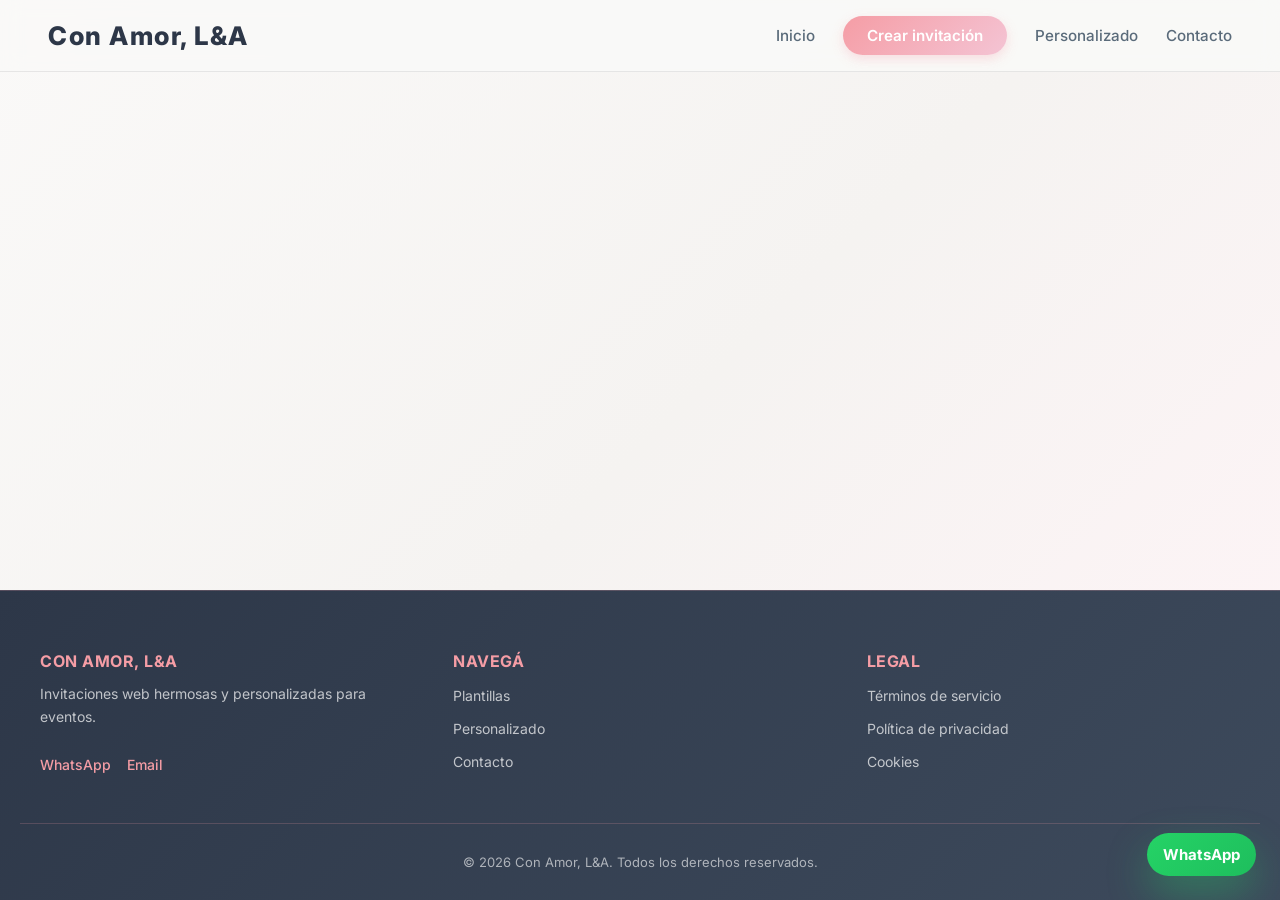
<file: index.html>
<!doctype html>
<html lang="en">
  <head>
    <meta charset="UTF-8" />
    <meta name="viewport" content="width=device-width, initial-scale=1.0" />
    <title>Con Amor, L&A Invitaciones</title>
    <link rel="shortcut icon" href="/assets/logos/favicon.webp" type="image/x-icon">
    <script type="module" crossorigin src="/assets/index-BOw0p9fI.js"></script>
    <link rel="stylesheet" crossorigin href="/assets/index-CU21eeiC.css">
  </head>
  <body>
    <div id="root"></div>
  </body>
</html>
</file>
<file: assets/index-CU21eeiC.css>
@import "https://fonts.googleapis.com/css2?family=Inter:wght@400;500;600;700;800&display=swap";:root{--lightningcss-light:initial;--lightningcss-dark: ;color-scheme:light;--bg:#faf9f8;--bg-alt:#f5f3f1;--text:#2d3748;--text-light:#5a6b7a;--accent:#f59da5;--accent-light:#f4c4d4;--accent-soft:#f59da526;--border:#00000014;--shadow:0 20px 60px #00000014}*{box-sizing:border-box}html{scroll-behavior:smooth;scrollbar-width:thin;scrollbar-color:#f59da599 transparent;cursor:default}html::selection{color:#fff;background:#f59da599}::-webkit-scrollbar{width:10px}::-webkit-scrollbar-track{background:0 0}::-webkit-scrollbar-thumb{background:#f59da599 padding-box padding-box;border:2px solid #0000;border-radius:5px}::-webkit-scrollbar-thumb:hover{background:#f59da5e6 padding-box padding-box}body{color:var(--text);background:linear-gradient(135deg,#faf9f8 0%,#f5f3f1 50%,#fff4f7 100%);min-height:100vh;margin:0;font-family:Inter,sans-serif}button,input,textarea{font:inherit}button{cursor:pointer}.app-shell{position:relative;overflow:hidden}.topbar{z-index:20;-webkit-backdrop-filter:blur(20px);backdrop-filter:blur(20px);background:#080e19b8;border-bottom:1px solid #ffffff0d;justify-content:space-between;align-items:center;padding:22px clamp(24px,4vw,64px);display:flex;position:sticky;top:0}.brand span{letter-spacing:.08em;font-size:1.2rem;font-weight:800}.brand small{color:var(--muted);margin-top:4px;display:block}.main-nav{gap:24px;display:flex}.main-nav a{color:var(--muted);text-decoration:none;transition:color .2s}.main-nav a:hover,.main-nav a:focus-visible{color:#fff}.section{padding:clamp(72px,8vw,120px) clamp(24px,4vw,64px)}.section-header{flex-wrap:wrap;justify-content:space-between;align-items:flex-end;gap:16px;margin-bottom:40px;display:flex}.section-label{text-transform:uppercase;letter-spacing:.24em;color:#a5b4fc;font-size:.85rem;display:inline-flex}.section-header h2,.hero-copy h1,.custom-card h3,.contact-card h3,.visual-card h2{margin:0}.section-header h2{font-size:clamp(2rem,2.8vw,3.4rem);line-height:1.02}.btn{border:none;border-radius:999px;align-items:center;gap:10px;padding:16px 26px;font-weight:600;transition:transform .2s,box-shadow .2s;display:inline-flex}.btn:hover{transform:translateY(-1px)}.btn-primary{color:#fff;background:linear-gradient(135deg,#8b5cf6,#22d3ee)}.btn-secondary{color:#fff;background:#ffffff0f;box-shadow:inset 0 0 0 1px #ffffff14}.btn-tertiary{color:#fff;background:#ffffff14}.btn-outline{color:var(--text);background:0 0;border:1px solid #ffffff29}.btn-reset{color:var(--muted);background:0 0;border:1px solid #ffffff1f;padding:14px 22px}.hero{grid-template-columns:1.1fr .9fr;align-items:center;gap:40px;min-height:calc(100vh - 88px);display:grid}.hero-copy{max-width:620px}.eyebrow{color:#8b8dc2;letter-spacing:.16em;text-transform:uppercase;margin-bottom:20px;font-size:.78rem;display:inline-block}.hero-copy h1{font-size:clamp(3rem,5vw,4.8rem);line-height:.95}.hero-copy p{max-width:580px;color:var(--muted);margin-top:24px;font-size:1.05rem;line-height:1.8}.hero-actions{flex-wrap:wrap;gap:16px;margin-top:36px;display:flex}.hero-visual{justify-content:center;display:flex}.visual-card{width:min(100%,520px);box-shadow:var(--shadow);background:linear-gradient(#ffffff12,#ffffff05);border:1px solid #ffffff14;border-radius:36px;padding:36px}.visual-tag{color:#d8b4fe;background:#7c3aed26;border-radius:999px;margin-bottom:26px;padding:10px 16px;font-size:.85rem;display:inline-flex}.visual-card h2{font-size:clamp(2rem,2.5vw,2.75rem);line-height:1.05}.visual-card p{color:var(--muted);margin-top:18px;line-height:1.75}.feature-grid{grid-template-columns:1fr 1fr;gap:18px;margin-top:28px;display:grid}.feature-grid strong{margin-bottom:8px;font-size:1rem;display:block}.section-templates{background:#ffffff05;border-top:1px solid #ffffff0d;border-bottom:1px solid #ffffff0d}.templates-grid{grid-template-columns:repeat(3,minmax(0,1fr));gap:28px;display:grid}.template-card{box-shadow:var(--shadow);border:1px solid #ffffff14;border-radius:30px;flex-direction:column;justify-content:space-between;min-height:520px;padding:28px;display:flex}.template-badge{color:#fff;border-radius:999px;margin-bottom:18px;padding:10px 16px;font-size:.92rem;display:inline-flex}.template-card h3{margin-bottom:14px;font-size:1.35rem}.template-card p{color:inherit;opacity:.78;margin-bottom:28px;line-height:1.75}.template-inputs{gap:18px;margin-bottom:24px;display:grid}.template-inputs label{color:#ffffffc7;gap:10px;font-size:.95rem;display:grid}.template-inputs input[type=text],.template-inputs input[type=color],.template-inputs textarea,.contact-form input,.contact-form textarea{color:#f8fafc;background:#ffffff0d;border:none;border-radius:18px;outline:none;width:100%;padding:14px 16px}.template-actions{flex-wrap:wrap;gap:12px;margin-bottom:24px;display:flex}.template-preview{color:#ffffffc7;border-top:1px solid #ffffff14;justify-content:space-between;align-items:center;gap:10px;padding-top:18px;display:flex}.preview-chip{color:#fff;border-radius:999px;padding:10px 16px;font-size:.95rem}.template-note{color:var(--muted);max-width:720px;margin-top:24px}.section-custom{position:relative}.section-content{grid-template-columns:1.1fr .9fr;align-items:center;gap:32px;display:grid}.section-custom p,.contact-card p{max-width:620px;color:var(--muted);line-height:1.8}.section-custom ul{gap:12px;margin-top:24px;padding:0;list-style:none;display:grid}.section-custom li{padding-left:22px;position:relative}.section-custom li:before{content:"•";color:var(--accent);position:absolute;left:0}.custom-card{box-shadow:var(--shadow);background:#ffffff0d;border:1px solid #ffffff14;border-radius:32px;padding:34px}.custom-card h3{margin-bottom:16px}.contact-grid{grid-template-columns:1.1fr .9fr;gap:28px;display:grid}.contact-card{box-shadow:var(--shadow);background:#ffffff0a;border:1px solid #ffffff14;border-radius:32px;padding:32px}.contact-detail{flex-direction:column;gap:6px;margin-top:18px;display:flex}.contact-detail a,.contact-detail span{color:#dbeafe;text-decoration:none}.contact-form label{color:var(--muted);margin-bottom:18px;display:block}.contact-form input,.contact-form textarea{width:100%;min-height:52px}.contact-form textarea{resize:vertical;min-height:140px}.whatsapp-float{z-index:30;color:#fff;background:linear-gradient(135deg,#25d366,#1ebe5d);border-radius:999px;padding:16px 20px;font-weight:700;text-decoration:none;position:fixed;bottom:24px;right:24px;box-shadow:0 18px 40px #11182747}.footer{color:var(--muted);justify-content:space-between;align-items:center;gap:12px;padding:32px clamp(24px,4vw,64px);display:flex}@media (width<=1100px){.hero,.section-content,.contact-grid,.templates-grid{grid-template-columns:1fr}.topbar{flex-direction:column;align-items:flex-start}.main-nav{flex-wrap:wrap;gap:16px}}@media (width<=720px){.section{padding:60px 20px}.hero-copy h1{font-size:2.7rem}.visual-card,.template-card,.custom-card,.contact-card{border-radius:24px}.template-card{min-height:auto}.template-actions{flex-direction:column}}._header_4uyhb_1{z-index:20;-webkit-backdrop-filter:blur(10px);backdrop-filter:blur(10px);background:#faf9f8d9;border-bottom:1px solid #00000014;justify-content:space-between;align-items:center;padding:16px clamp(16px,4vw,48px);display:flex;position:sticky;top:0}._brand_4uyhb_27{flex-direction:column;gap:2px;display:flex}._brandButton_4uyhb_39{cursor:pointer;text-align:left;background:0 0;border:none;padding:0;font-family:inherit;transition:opacity .2s}._brandButton_4uyhb_39:hover{opacity:.8}._brand_4uyhb_27 strong{letter-spacing:.06em;color:#2d3748;font-size:clamp(1.2rem,3vw,1.6rem);font-weight:800;display:block}._brand_4uyhb_27 span{color:#5a6b7a;font-size:clamp(.75rem,1.8vw,.9rem);font-weight:500;display:block}._menuToggle_4uyhb_97{cursor:pointer;background:0 0;border:none;flex-direction:column;gap:5px;padding:6px;display:none}._menuToggle_4uyhb_97 span{transform-origin:50%;background:#2d3748;width:22px;height:2.5px;transition:all .3s cubic-bezier(.4,0,.2,1);display:block}._menuOpen_4uyhb_137 span:first-child{transform:rotate(45deg)translateY(10px)}._menuOpen_4uyhb_137 span:nth-child(2){opacity:0}._menuOpen_4uyhb_137 span:nth-child(3){transform:rotate(-45deg)translateY(-10px)}._nav_4uyhb_161{flex-wrap:nowrap;align-items:center;gap:28px;display:flex}._navButton_4uyhb_175{color:#5a6b7a;cursor:pointer;background:0 0;border:none;padding:0;font-family:inherit;font-size:.95rem;font-weight:500;text-decoration:none;transition:all .2s;position:relative}._navButton_4uyhb_175:after{content:"";background:#f59da5;width:0;height:2px;transition:width .2s;position:absolute;bottom:-4px;left:0}._navButton_4uyhb_175:hover{color:#2d3748}._navButton_4uyhb_175:hover:after{width:100%}._navButtonPrimary_4uyhb_241{background:linear-gradient(135deg,#f59da5 0%,#f4c4d4 100%);border:none;border-radius:24px;padding:10px 24px;font-weight:600;box-shadow:0 4px 12px #f59da54d;color:#fff!important}._navButtonPrimary_4uyhb_241:hover{background:linear-gradient(135deg,#e88a93 0%,#f0b0c4 100%);transform:translateY(-2px);box-shadow:0 6px 16px #f59da566;color:#fff!important}._navButtonPrimary_4uyhb_241:after{display:none}@media (width<=768px){._header_4uyhb_1{padding:14px clamp(12px,4vw,40px)}._brand_4uyhb_27 strong{font-size:1.1rem}._brand_4uyhb_27 span{font-size:.75rem}._menuToggle_4uyhb_97{z-index:21;display:flex}._nav_4uyhb_161{background:#faf9f8fa;border-bottom:1px solid #00000014;flex-direction:column;gap:12px;max-height:0;margin-top:-1px;padding:0;transition:max-height .4s cubic-bezier(.4,0,.2,1),padding .4s cubic-bezier(.4,0,.2,1);position:absolute;top:100%;left:0;right:0;overflow:hidden}._navOpen_4uyhb_351{max-height:300px;padding:16px clamp(12px,4vw,40px)}._navButton_4uyhb_175{padding:8px 0;font-size:.9rem;display:block}._navButton_4uyhb_175:after{display:none}._navButton_4uyhb_175:hover{color:#f59da5;padding-left:8px}._navButtonPrimary_4uyhb_241{text-align:center;width:100%;margin-top:8px;padding:12px 24px}}._hero_1vr9b_1{grid-template-columns:1.1fr .9fr;align-items:center;gap:40px;min-height:100dvh;margin-top:-88px;padding:calc(clamp(40px,6vw,80px) + 88px) clamp(24px,4vw,64px) clamp(40px,6vw,80px);display:grid;position:relative;overflow:hidden}._copy_1vr9b_27{z-index:2;max-width:620px;animation:.8s ease-out _fadeInLeft_1vr9b_1;position:relative}@keyframes _fadeInLeft_1vr9b_1{0%{opacity:0;transform:translate(-30px)}to{opacity:1;transform:translate(0)}}@keyframes _fadeInUp_1vr9b_1{0%{opacity:0;transform:translateY(30px)}to{opacity:1;transform:translateY(0)}}@keyframes _typewriting_1vr9b_1{0%{width:0}25%{width:100%}50%{width:100%}75%{width:0}to{width:0}}@keyframes _blink-cursor_1vr9b_1{0%,50%{border-color:#f59da5}51%,to{border-color:#0000}}._tag_1vr9b_139{color:#f59da5;letter-spacing:.16em;text-transform:uppercase;white-space:nowrap;border-right:2px solid #f59da5;max-width:fit-content;margin-bottom:20px;font-size:.78rem;font-weight:600;animation:1s ease-out .1s both _fadeInUp_1vr9b_1,6s steps(35,end) infinite _typewriting_1vr9b_1,1s infinite _blink-cursor_1vr9b_1;display:inline-block;overflow:hidden}._copy_1vr9b_27 h1{color:#2d3748;-webkit-text-fill-color:transparent;background:linear-gradient(135deg,#2d3748,#f59da5);-webkit-background-clip:text;background-clip:text;margin:0;font-size:clamp(2.2rem,5vw,4rem);line-height:1.1;animation:1s ease-out .2s both _fadeInUp_1vr9b_1}._copy_1vr9b_27 p{color:#5a6b7a;max-width:580px;margin-top:24px;font-size:1.05rem;line-height:1.8;animation:1s ease-out .4s both _fadeInUp_1vr9b_1}._actions_1vr9b_217{flex-wrap:wrap;gap:16px;margin-top:36px;animation:1s ease-out .6s both _fadeInUp_1vr9b_1;display:flex}._primary_1vr9b_233,._secondary_1vr9b_235{cursor:pointer;border:none;border-radius:12px;align-items:center;padding:16px 28px;font-weight:600;text-decoration:none;transition:all .3s cubic-bezier(.4,0,.2,1);display:inline-flex;position:relative;overflow:hidden}._primary_1vr9b_233:before,._secondary_1vr9b_235:before{content:"";background:linear-gradient(90deg,#0000,#fff3,#0000);width:100%;height:100%;transition:left .5s;position:absolute;top:0;left:-100%}._primary_1vr9b_233:hover:before,._secondary_1vr9b_235:hover:before{left:100%}._primary_1vr9b_233{color:#fff;background:linear-gradient(135deg,#f59da5,#f4c4d4);transform:translateY(0);box-shadow:0 10px 30px #f59da54d}._primary_1vr9b_233:hover{transform:translateY(-3px)scale(1.02);box-shadow:0 15px 40px #f59da566}._secondary_1vr9b_235{color:#2d3748;background:0 0;border:2px solid #f59da5;transform:translateY(0)}._secondary_1vr9b_235:hover{background:#f59da51a;border-color:#f4c4d4;transform:translateY(-3px)scale(1.02)}._visual_1vr9b_347{z-index:2;justify-content:center;animation:.8s ease-out _fadeInRight_1vr9b_1;display:flex;position:relative}@keyframes _fadeInRight_1vr9b_1{0%{opacity:0;transform:translate(30px)}to{opacity:1;transform:translate(0)}}._card_1vr9b_385{background:linear-gradient(135deg,#f59da51a,#f4c4d41a);border:2px solid #f59da533;border-radius:24px;width:min(100%,520px);padding:36px;transition:all .3s cubic-bezier(.4,0,.2,1);animation:4s ease-in-out infinite _subtleFloat_1vr9b_1;position:relative;overflow:hidden;box-shadow:0 20px 60px #00000014}._card_1vr9b_385:before{content:"";background:linear-gradient(45deg,#0000,#f59da51a,#0000);width:200%;height:200%;animation:3s ease-in-out infinite _shimmer_1vr9b_1;position:absolute;top:-50%;left:-50%}@keyframes _shimmer_1vr9b_1{0%,to{transform:translate(-100%)translateY(-100%)rotate(45deg)}50%{transform:translate(100%)translateY(100%)rotate(45deg)}}@keyframes _subtleFloat_1vr9b_1{0%,to{transform:translateY(0)}50%{transform:translateY(-8px)}}._card_1vr9b_385:hover{border-color:#f59da54d;transform:translateY(-8px)scale(1.02);box-shadow:0 30px 80px #f59da526}._pill_1vr9b_481{z-index:1;background:#f59da526;border-radius:999px;justify-content:center;align-items:center;margin-bottom:26px;padding:8px;font-weight:600;transition:all .3s;display:inline-flex;position:relative}._pill_1vr9b_481:hover{background:#f59da540;transform:scale(1.1)}._pill_1vr9b_481 img{object-fit:contain;width:clamp(50px,12vw,75px);height:clamp(50px,12vw,75px);transition:transform .3s}._pill_1vr9b_481:hover img{transform:rotate(5deg)}._card_1vr9b_385 h2{color:#2d3748;z-index:1;margin:0;font-size:clamp(1.8rem,2.5vw,2.4rem);line-height:1.1;transition:color .3s;position:relative}._card_1vr9b_385:hover h2{color:#f59da5}._card_1vr9b_385 p{color:#5a6b7a;z-index:1;margin-top:18px;line-height:1.75;transition:color .3s;position:relative}._card_1vr9b_385:hover p{color:#4a5b6a}._features_1vr9b_595{z-index:1;grid-template-columns:1fr 1fr;gap:18px;margin-top:28px;display:grid;position:relative}._features_1vr9b_595 strong{color:#2d3748;margin-bottom:8px;font-size:1rem;transition:color .3s;display:block}._features_1vr9b_595 div:hover strong{color:#f59da5;transform:translate(3px)}._features_1vr9b_595 div{transition:transform .3s}._features_1vr9b_595 div:hover{transform:translateY(-2px)}@media (width<=1100px){._hero_1vr9b_1{text-align:center;grid-template-columns:1fr;gap:60px;min-height:auto}._copy_1vr9b_27{max-width:100%;margin:0 auto}._visual_1vr9b_347{order:2;justify-content:center}._actions_1vr9b_217{flex-direction:column;justify-content:center;align-items:center}}@media (width<=720px){._hero_1vr9b_1{gap:40px;min-height:auto;margin-top:-88px;padding:112px 20px 60px}._copy_1vr9b_27{text-align:center;max-width:100%}._copy_1vr9b_27 h1{margin-bottom:20px;font-size:clamp(2rem,8vw,2.8rem);line-height:1.2}._copy_1vr9b_27 p{max-width:100%;margin-top:20px;font-size:1.1rem}._tag_1vr9b_139{margin-bottom:16px;font-size:.75rem}._actions_1vr9b_217{flex-direction:column;align-items:stretch;gap:12px;margin-top:32px}._primary_1vr9b_233,._secondary_1vr9b_235{border-radius:12px;justify-content:center;width:100%;padding:16px 24px;font-size:1rem}._card_1vr9b_385{border-radius:20px;width:100%;max-width:400px;margin:0 auto;padding:28px}._card_1vr9b_385 h2{font-size:clamp(1.6rem,5vw,2rem)}._card_1vr9b_385 p{margin-top:16px;font-size:.95rem}._features_1vr9b_595{gap:16px;margin-top:24px}._features_1vr9b_595 strong{font-size:.95rem}._pill_1vr9b_481 img{width:clamp(45px,10vw,60px);height:clamp(45px,10vw,60px)}}@media (width<=480px){._hero_1vr9b_1{gap:32px;padding:108px 16px 50px}._copy_1vr9b_27 h1{font-size:clamp(1.8rem,9vw,2.4rem)}._copy_1vr9b_27 p{font-size:1rem}._card_1vr9b_385{border-radius:16px;padding:24px}._primary_1vr9b_233,._secondary_1vr9b_235{padding:14px 20px;font-size:.95rem}}._card_1ktcc_1{cursor:pointer;border:2px solid #ffffff4d;border-radius:16px;flex-direction:column;justify-content:flex-start;gap:16px;min-height:280px;padding:24px;transition:all .3s cubic-bezier(.4,0,.2,1);display:flex;overflow:hidden;box-shadow:0 10px 30px #0000001a}._card_1ktcc_1:hover{border-color:#ffffff80;transform:translateY(-8px);box-shadow:0 20px 50px #00000026}._content_1ktcc_22{flex-direction:column;flex:1;gap:8px;display:flex}._imageArea_1ktcc_29{text-align:center;background:#ffffff1a;border-radius:12px;justify-content:center;align-items:center;height:140px;margin:-24px -24px 0;font-size:clamp(48px,12vw,80px);animation:3s ease-in-out infinite _gentle-float_1ktcc_1;display:flex;overflow:hidden}._imageArea_1ktcc_29:has(._thumb_1ktcc_43){animation:none}._thumb_1ktcc_43{object-fit:cover;width:100%;height:100%;display:block}@keyframes _gentle-float_1ktcc_1{0%,to{transform:translateY(0)}50%{transform:translateY(-8px)}}._card_1ktcc_1 h3{margin:0;font-size:clamp(1.1rem,2.5vw,1.4rem);font-weight:700}._explanation_1ktcc_69{opacity:.85;flex:1;margin:0;font-size:.9rem;line-height:1.5}._badge_1ktcc_77{color:#fff;border-radius:12px;margin-bottom:4px;padding:8px 14px;font-size:.85rem;font-weight:600;display:inline-flex}._description_1ktcc_87{opacity:.85;margin-bottom:16px;font-size:.95rem;line-height:1.6}._footer_1ktcc_94{justify-content:flex-start;margin-top:16px;display:flex}._link_1ktcc_100{color:inherit;background:#00000014;border-radius:10px;align-self:flex-start;align-items:center;gap:6px;padding:12px 18px;font-weight:600;text-decoration:none;transition:all .2s;display:inline-flex}._link_1ktcc_100:hover{background:#0000001f;transform:translate(4px)}._button_1ktcc_119{cursor:pointer;font-family:inherit;font-weight:600;font-size:inherit;opacity:.9;border:none;border-radius:10px;align-self:flex-start;align-items:center;gap:6px;padding:12px 18px;transition:all .2s;display:inline-flex}._button_1ktcc_119:hover{opacity:1;transform:translate(4px);box-shadow:0 4px 12px #00000026}._button_1ktcc_119:active{transform:translate(2px)}@media (width<=720px){._card_1ktcc_1{border-radius:12px;min-height:auto;padding:20px}._imageArea_1ktcc_29{margin-bottom:12px;font-size:48px}._card_1ktcc_1 h3{font-size:1.1rem}}._section_keigm_1{background:linear-gradient(135deg,#f59da50d,#f4c4d40d);border-top:2px solid #f59da526;border-bottom:2px solid #f59da526;padding:clamp(72px,8vw,120px) clamp(24px,4vw,64px);animation:.8s ease-out .2s both _fadeIn_keigm_1}@keyframes _fadeIn_keigm_1{0%{opacity:0;transform:translateY(20px)}to{opacity:1;transform:translateY(0)}}._header_keigm_39{flex-wrap:wrap;justify-content:space-between;align-items:flex-end;gap:16px;margin-bottom:40px;display:flex}._label_keigm_57{text-transform:uppercase;letter-spacing:.24em;color:#f59da5;font-size:.85rem;font-weight:700;display:inline-flex}._header_keigm_39 h2{color:#2d3748;margin:0;font-size:clamp(2rem,2.8vw,3.4rem);line-height:1.02}._subtitle_keigm_89{color:#5a6b7a;margin-top:8px;font-size:1rem}._viewAll_keigm_101{color:#fff;background:linear-gradient(135deg,#f59da5,#f4c4d4);border-radius:12px;align-items:center;gap:8px;padding:12px 20px;font-weight:600;text-decoration:none;transition:all .2s;display:inline-flex}._viewAll_keigm_101:hover{transform:translateY(-2px);box-shadow:0 8px 20px #f59da54d}._grid_keigm_137{grid-template-columns:repeat(3,minmax(0,1fr));gap:28px;margin:0;padding:0;list-style:none;display:grid}._cardItem_keigm_155{display:contents}._note_keigm_163{color:#5a6b7a;max-width:720px;margin-top:24px}@media (width<=1100px){._grid_keigm_137{grid-template-columns:1fr}._header_keigm_39{flex-direction:column;align-items:flex-start}}@media (width<=720px){._section_keigm_1{padding:50px 20px}._header_keigm_39{margin-bottom:30px}._grid_keigm_137{gap:20px}}._customSection_c8y07_1{padding:clamp(60px,8vw,120px) clamp(24px,4vw,64px);animation:.8s ease-out .4s both _fadeIn_c8y07_1}@keyframes _fadeIn_c8y07_1{0%{opacity:0;transform:translateY(20px)}to{opacity:1;transform:translateY(0)}}._header_c8y07_11{margin-bottom:40px}._label_c8y07_15{text-transform:uppercase;letter-spacing:.24em;color:#f59da5;font-size:.85rem;font-weight:700;display:inline-flex}._header_c8y07_11 h2{color:#2d3748;margin:12px 0 0;font-size:clamp(2rem,2.8vw,3rem);line-height:1.1}._content_c8y07_31 p{color:#5a6b7a;max-width:620px;margin-bottom:24px;font-size:1rem;line-height:1.8}._list_c8y07_39{gap:14px;margin:0;padding:0;list-style:none;display:grid}._list_c8y07_39 li{color:#2d3748;padding-left:28px;position:relative}._list_c8y07_39 li:before{content:"☑";color:#f59da5;font-size:1.1rem;font-weight:700;position:absolute;left:0}._card_c8y07_62{background:linear-gradient(135deg,#f59da51a,#f4c4d41a);border:2px solid #f59da533;border-radius:20px;margin-top:40px;padding:36px;animation:.8s ease-out .5s both _slideUp_c8y07_1;box-shadow:0 10px 30px #00000014}@keyframes _slideUp_c8y07_1{0%{opacity:0;transform:translateY(30px)}to{opacity:1;transform:translateY(0)}}._card_c8y07_62 h3{color:#2d3748;margin-top:0;margin-bottom:16px;font-size:1.4rem}._card_c8y07_62 p{color:#5a6b7a;margin-bottom:24px;line-height:1.75}._button_c8y07_90{color:#fff;background:linear-gradient(135deg,#f59da5,#f4c4d4);border-radius:12px;align-items:center;gap:8px;padding:14px 28px;font-weight:600;text-decoration:none;transition:all .2s;display:inline-flex}._button_c8y07_90:hover{transform:translateY(-2px);box-shadow:0 10px 25px #f59da54d}@media (width<=720px){._customSection_c8y07_1{padding:40px 20px}._card_c8y07_62{border-radius:16px;padding:24px}._button_c8y07_90{justify-content:center;width:100%;padding:14px 20px}}._section_lrqix_1{background:linear-gradient(135deg,#f59da514,#f4c4d414);border-top:1px solid #f59da51a;padding:80px 20px}._header_lrqix_7{text-align:center;margin-bottom:60px}._label_lrqix_12{color:#f59da5;text-transform:uppercase;letter-spacing:.5px;background:#f59da526;border-radius:999px;margin-bottom:12px;padding:6px 16px;font-size:12px;font-weight:600;display:inline-block}._header_lrqix_7 h2{color:#2d3748;margin:0;font-size:clamp(32px,5vw,48px);font-weight:700;line-height:1.2}._grid_lrqix_33{grid-template-columns:minmax(280px,620px);justify-content:center;max-width:1000px;margin:0 auto;display:grid}._infoCard_lrqix_41{background:#fff;border:2px solid #f59da533;border-radius:20px;padding:40px}._infoCard_lrqix_41 h3{color:#f59da5;margin:0 0 16px;font-size:24px;font-weight:700}._infoCard_lrqix_41 p{color:#5a6b7a;margin:0 0 32px;font-size:15px;line-height:1.6}._contactDetail_lrqix_62{flex-direction:column;gap:16px;font-style:normal;display:flex}._contactDetail_lrqix_62 p{color:#5a6b7a;margin:0;font-size:14px}._contactDetail_lrqix_62 strong{color:#2d3748;margin-bottom:4px;font-weight:600;display:block}._contactDetail_lrqix_62 a{color:#f59da5;font-weight:500;text-decoration:none;transition:color .3s}._contactDetail_lrqix_62 a:hover{color:#e86a7b;text-decoration:underline}._contactDetail_lrqix_62 span{color:#2d3748;font-weight:500}._formCard_lrqix_99{background:#fff;border:2px solid #f59da533;border-radius:20px;padding:40px;animation:.6s ease-out .2s both _slideUp_lrqix_1}._formCard_lrqix_99 h3{color:#f59da5;margin:0 0 24px;font-size:24px;font-weight:700}._formCard_lrqix_99 label{color:#2d3748;flex-direction:column;margin-bottom:20px;font-size:14px;font-weight:500;display:flex}._formCard_lrqix_99 input,._formCard_lrqix_99 textarea{color:#2d3748;background:#fff;border:2px solid #f59da533;border-radius:12px;margin-top:8px;padding:12px 16px;font-family:inherit;font-size:14px;transition:all .3s}._formCard_lrqix_99 input:focus,._formCard_lrqix_99 textarea:focus{border-color:#f59da5;outline:none;box-shadow:0 0 0 3px #f59da51a}._formCard_lrqix_99 textarea{resize:vertical;min-height:100px}._button_lrqix_148{color:#fff;cursor:pointer;background:linear-gradient(135deg,#f59da5,#f4c4d4);border:none;border-radius:12px;width:100%;padding:16px 32px;font-size:16px;font-weight:600;transition:all .3s;box-shadow:0 8px 20px #f59da54d}._button_lrqix_148:hover{transform:translateY(-3px);box-shadow:0 12px 30px #f59da566}._button_lrqix_148:active{transform:translateY(-1px)}@media (width<=720px){._section_lrqix_1{padding:60px 20px}._header_lrqix_7{margin-bottom:40px}._header_lrqix_7 h2{font-size:28px}._grid_lrqix_33{grid-template-columns:1fr}._infoCard_lrqix_41,._formCard_lrqix_99{padding:32px 24px}._infoCard_lrqix_41 h3,._formCard_lrqix_99 h3{font-size:20px}._infoCard_lrqix_41 p{margin-bottom:24px}}._section_179bw_1{background:linear-gradient(135deg,#f59da50d,#f4c4d40d);padding:clamp(60px,8vw,120px) clamp(24px,4vw,64px)}._header_179bw_11{flex-wrap:wrap;justify-content:space-between;align-items:flex-end;gap:20px;margin-bottom:40px;display:flex}._label_179bw_29{text-transform:uppercase;letter-spacing:.24em;color:#f59da5;font-size:.85rem;font-weight:700;display:inline-flex}._header_179bw_11 h1{color:#2d3748;margin:0;font-size:clamp(2.2rem,4vw,3.2rem);line-height:1.1}._subtitle_179bw_61{color:#5a6b7a;margin-top:8px;font-size:1rem}._actions_179bw_73{flex-wrap:wrap;align-items:center;gap:12px;display:flex}._filterWrapper_179bw_87{position:relative}._filterButton_179bw_95{color:#2d3748;cursor:pointer;background:#fff;border:1px solid #2d374833;border-radius:12px;padding:12px 18px;font-size:.95rem;font-weight:600;transition:all .2s}._filterButton_179bw_95:hover{transform:translateY(-2px);box-shadow:0 8px 20px #2d37481f}._filterMenu_179bw_129{z-index:12;background:#fff;border:1px solid #2d37481f;border-radius:14px;gap:8px;min-width:180px;padding:10px;display:grid;position:absolute;top:calc(100% + 8px);left:0;box-shadow:0 12px 30px #2d374826}._filterOption_179bw_159{text-align:left;color:#2d3748;background:#f7fafc;border:none;border-radius:10px;padding:10px 12px;font-weight:600}._filterOptionActive_179bw_179{color:#be5f6a;background:#f59da533}._modificationsButtonContainer_179bw_189{align-items:center;display:flex;position:relative}._modificationsButton_179bw_189{color:#fff;cursor:pointer;background:linear-gradient(135deg,#f4c4d4,#f59da5);border:none;border-radius:12px;padding:12px 22px;font-size:.95rem;font-weight:600;transition:all .2s}._modificationsButton_179bw_189:hover{transform:translateY(-2px);box-shadow:0 8px 20px #f4c4d466}._resetButton_179bw_235{color:#fff;cursor:pointer;background:linear-gradient(135deg,#f59da5,#f4c4d4);border:none;border-radius:12px;padding:12px 22px;font-weight:600;transition:all .2s}._resetButton_179bw_235:hover{transform:translateY(-2px);box-shadow:0 8px 20px #f59da54d}._paymentButton_179bw_267{color:#fff;cursor:pointer;background:linear-gradient(135deg,#2d3748,#4a5568);border:none;border-radius:12px;padding:12px 22px;font-size:.95rem;font-weight:600;transition:all .2s}._paymentButton_179bw_267:hover{transform:translateY(-2px);box-shadow:0 8px 20px #2d37484d}._clearButton_179bw_301{color:#fff;cursor:pointer;background:linear-gradient(135deg,#e53e3e,#c53030);border:none;border-radius:12px;min-width:44px;padding:12px 16px;font-size:.95rem;font-weight:600;transition:all .2s}._clearButton_179bw_301:hover{transform:translateY(-2px);box-shadow:0 8px 20px #e53e3e4d}._grid_179bw_337{grid-template-columns:repeat(auto-fill,minmax(300px,1fr));gap:28px;margin:0;padding:0;list-style:none;display:grid}._cardItem_179bw_355{display:contents}._card_179bw_355{cursor:pointer;border:2px solid #ffffff4d;border-radius:16px;flex-direction:column;justify-content:flex-start;gap:16px;min-height:280px;padding:24px;transition:all .3s cubic-bezier(.4,0,.2,1);display:flex;overflow:hidden;box-shadow:0 10px 30px #0000001a}._card_179bw_355:hover{border-color:#ffffff80;transform:translateY(-8px);box-shadow:0 20px 50px #00000026}._selectionMode_179bw_405{cursor:pointer;position:relative}._selectionMode_179bw_405:hover{border-color:#f59da5;transform:translateY(-8px)scale(1.02);box-shadow:0 20px 50px #f59da54d}._selectionIndicator_179bw_427{z-index:10;pointer-events:none;position:absolute;top:12px;right:12px}._selectionCircle_179bw_443{background:#f59da5e6;border:2px solid #fff;border-radius:50%;justify-content:center;align-items:center;width:24px;height:24px;transition:all .3s;display:flex;box-shadow:0 2px 8px #0003}._selectionMode_179bw_405:hover ._selectionCircle_179bw_443{background:#f59da5;transform:scale(1.1);box-shadow:0 4px 12px #f59da566}._selectionCircle_179bw_443:after{content:"";opacity:0;background:#fff;border-radius:50%;width:8px;height:8px;transition:opacity .3s}._selectionMode_179bw_405:hover ._selectionCircle_179bw_443:after{opacity:1}._imageArea_179bw_509{text-align:center;background:#ffffff1a;border-radius:12px;justify-content:center;align-items:center;height:140px;margin:-24px -24px 0;font-size:clamp(48px,12vw,80px);animation:3s ease-in-out infinite _gentle-float_179bw_1;display:flex;overflow:hidden}._imageArea_179bw_509:has(._thumb_179bw_537){animation:none}._thumb_179bw_537{object-fit:cover;width:100%;height:100%;display:block}._content_179bw_559{flex-direction:column;flex:1;gap:8px;display:flex}._eventBadge_179bw_573{background:color-mix(in srgb, var(--event-color) 18%, #fff);color:var(--event-color);border:1px solid color-mix(in srgb, var(--event-color) 38%, #fff);letter-spacing:.03em;border-radius:999px;align-self:flex-start;margin-top:auto;padding:8px 14px;font-size:.82rem;font-weight:700;display:inline-flex}._card_179bw_355 h3{margin:0;font-size:clamp(1.1rem,2.5vw,1.4rem);font-weight:700}._explanation_179bw_613{opacity:.85;flex:1;margin:0;font-size:.9rem;line-height:1.5}._checkoutButton_179bw_629{color:#fff;cursor:pointer;background:linear-gradient(135deg,#f59da5,#f4c4d4);border:none;border-radius:10px;margin-top:auto;padding:10px 16px;font-size:.85rem;font-weight:600;transition:all .3s;box-shadow:0 4px 12px #f59da54d}._checkoutButton_179bw_629:hover{transform:translateY(-2px);box-shadow:0 6px 20px #f59da566}@keyframes _gentle-float_179bw_1{0%,to{transform:translateY(0)}50%{transform:translateY(-8px)}}._note_179bw_685{color:#5a6b7a;max-width:720px;margin-top:32px;font-size:1rem}@media (width<=720px){._section_179bw_1{padding:40px 20px}._header_179bw_11{flex-direction:column;align-items:stretch;margin-bottom:30px}._header_179bw_11 h1{font-size:1.8rem}._actions_179bw_73{flex-direction:column;width:100%}._modificationsButton_179bw_189,._resetButton_179bw_235,._paymentButton_179bw_267,._clearButton_179bw_301,._filterButton_179bw_95,._filterMenu_179bw_129{width:100%}._grid_179bw_337{grid-template-columns:1fr;gap:20px}}._wrapper_8mk5a_1{min-height:100vh;padding:24px;transition:background-color .3s,color .3s}._header_8mk5a_13{flex-wrap:wrap;justify-content:space-between;align-items:center;gap:16px;margin-bottom:40px;display:flex}._headerActions_8mk5a_31{align-items:center;gap:12px;display:flex}._editButton_8mk5a_43{cursor:pointer;background:#f0f0f0;border:2px solid #ddd;border-radius:8px;padding:10px 20px;font-size:14px;font-weight:500;transition:all .3s}._editButton_8mk5a_43:hover{background:#e0e0e0;border-color:#ccc}._editButtonActive_8mk5a_75{color:#fff;background:#3498db;border-color:#2980b9}._editButtonActive_8mk5a_75:hover{background:#2980b9}._customizeButton_8mk5a_95{color:#fff;cursor:pointer;background:#27ae60;border:2px solid #219150;border-radius:8px;padding:10px 20px;font-size:14px;font-weight:500;transition:all .3s}._customizeButton_8mk5a_95:hover{background:#219150;border-color:#1e8449}._editingBanner_8mk5a_129{color:#fff;text-align:center;background:linear-gradient(135deg,#3498db 0%,#2980b9 100%);margin-bottom:20px;padding:16px 32px;font-size:14px;font-weight:500;animation:.3s ease-out _slideDown_8mk5a_1}._editingBannerText_8mk5a_151{align-items:center;gap:8px;display:inline-flex}@keyframes _slideDown_8mk5a_1{0%{opacity:0;transform:translateY(-10px)}to{opacity:1;transform:translateY(0)}}._backButton_8mk5a_185,._resetButton_8mk5a_187{cursor:pointer;background:#0000000d;border:none;border-radius:999px;padding:12px 20px;font-weight:600;transition:all .2s}._backButton_8mk5a_185:hover,._resetButton_8mk5a_187:hover{background:#0000001a}._header_8mk5a_13 h1{margin:0;font-size:clamp(1.8rem,4vw,3rem)}._preview_8mk5a_227{justify-content:center;margin-bottom:60px;display:flex}._previewBox_8mk5a_239{text-align:center;background:0 0;border:none;border-radius:0;width:100%;max-width:1200px;padding:0;animation:.6s ease-out _slideUp_8mk5a_1}._iframe_8mk5a_261{background:#fff;border:none;border-radius:0;width:100%;min-height:100vh;display:block;box-shadow:0 0 40px #0000001a}._floatingMenu_8mk5a_283{z-index:1000;position:fixed;bottom:100px;right:20px}._floatingMenuButton_8mk5a_297{color:#2d3748;cursor:pointer;background:#0000000d;border:2px solid #0000001a;border-radius:999px;justify-content:center;align-items:center;width:56px;height:56px;font-size:20px;transition:all .3s cubic-bezier(.4,0,.2,1);display:flex;box-shadow:0 2px 8px #0000001a}._floatingMenuButton_8mk5a_297:hover{background:#0000001a;border-color:#00000026;transform:scale(1.05)}._floatingMenuButtonOpen_8mk5a_341{color:#fff;background:#2d3748;border-color:#2d3748;transform:rotate(45deg)}._floatingMenuButtonOpen_8mk5a_341:hover{background:#1a202c;border-color:#1a202c}._floatingMenuDropdown_8mk5a_365{scrollbar-width:thin;background:#fff;border:1px solid #0000001a;border-radius:12px;min-width:240px;max-height:calc(100vh - 120px);animation:.3s cubic-bezier(.4,0,.2,1) _slideRight_8mk5a_1;position:absolute;bottom:0;right:70px;overflow-y:auto;box-shadow:0 4px 20px #0000001a}._menuCloseButton_8mk5a_395{color:#718096;cursor:pointer;z-index:1;background:#0000000d;border:none;border-radius:6px;justify-content:center;align-items:center;width:24px;height:24px;font-size:16px;transition:all .2s;display:flex;position:absolute;top:8px;right:8px}._menuCloseButton_8mk5a_395:hover{color:#2d3748;background:#0000001a}@keyframes _slideUp_8mk5a_1{0%{opacity:0;transform:translateY(10px)scale(.95)}to{opacity:1;transform:translateY(0)scale(1)}}._menuItem_8mk5a_465{text-align:left;cursor:pointer;color:#2d3748;background:0 0;border:none;border-bottom:1px solid #0000000d;justify-content:space-between;align-items:center;width:100%;padding:14px 16px;font-size:14px;font-weight:500;transition:all .2s;display:flex}._menuItem_8mk5a_465:last-child{border-bottom:none}._menuItem_8mk5a_465:hover{color:#1a202c;background:#00000008}._menuItemArrow_8mk5a_517{color:#718096;font-size:10px;transition:transform .3s}._menuItem_8mk5a_465:hover ._menuItemArrow_8mk5a_517{color:#2d3748}._sectionsSubmenu_8mk5a_537{background-color:#f7fafc;border-top:1px solid #0000000d;max-height:0;padding:0 16px;transition:max-height .3s cubic-bezier(.4,0,.2,1),padding .3s cubic-bezier(.4,0,.2,1);overflow:hidden}._sectionsSubmenu_8mk5a_537._open_8mk5a_555{max-height:500px;padding:12px 16px}._sectionToggle_8mk5a_565{justify-content:space-between;align-items:center;padding:8px 0;display:flex}._sectionToggle_8mk5a_565 label{cursor:pointer;color:#4a5568;flex:1;align-items:center;gap:12px;font-size:13px;display:flex}._sectionToggle_8mk5a_565 input[type=checkbox]{cursor:pointer;appearance:none;background-color:#d1d5db;border-radius:9999px;flex-shrink:0;width:36px;height:20px;transition:background-color .2s;position:relative}._sectionToggle_8mk5a_565 input[type=checkbox]:before{content:"";background-color:#fff;border-radius:50%;width:16px;height:16px;transition:transform .2s;position:absolute;top:2px;left:2px;box-shadow:0 1px 2px #0003}._sectionToggle_8mk5a_565 input[type=checkbox]:checked{background-color:#667eea}._sectionToggle_8mk5a_565 input[type=checkbox]:checked:before{transform:translate(16px)}._colorsSubmenu_8mk5a_665{background-color:#f7fafc;border-top:1px solid #0000000d;max-height:0;padding:0 16px;transition:max-height .3s cubic-bezier(.4,0,.2,1),padding .3s cubic-bezier(.4,0,.2,1)}._colorsSubmenu_8mk5a_665._open_8mk5a_555{max-height:500px;padding:12px 16px}._colorPicker_8mk5a_691{justify-content:space-between;align-items:center;padding:8px 0;display:flex}._colorPicker_8mk5a_691 label{color:#4a5568;font-size:13px}._colorPicker_8mk5a_691 input[type=color]{cursor:pointer;background:0 0;border:none;border-radius:4px;width:40px;height:28px;padding:0}._colorPickerControls_8mk5a_735{align-items:center;gap:8px;display:flex}._resetColorButton_8mk5a_747{color:#718096;cursor:pointer;background-color:#f7fafc;border:none;border-radius:4px;justify-content:center;align-items:center;width:28px;height:28px;font-size:14px;transition:all .2s;display:flex}._resetColorButton_8mk5a_747:hover{color:#2d3748;background-color:#e2e8f0;transform:scale(1.1)}._openDresscodeButton_8mk5a_789{color:#718096;cursor:pointer;background:#0000000d;border:1px solid #0000001a;border-radius:4px;padding:4px 12px;font-size:12px;font-weight:500;transition:all .2s}._openDresscodeButton_8mk5a_789:hover{color:#2d3748;background:#0000001a}._dresscodeColorsSubmenu_8mk5a_823{background-color:#f7fafc;border-top:1px solid #0000000d;max-height:0;padding:0 16px;transition:max-height .3s cubic-bezier(.4,0,.2,1),padding .3s cubic-bezier(.4,0,.2,1);overflow:hidden}._dresscodeColorsSubmenu_8mk5a_823._open_8mk5a_555{max-height:500px;padding:12px 16px}@keyframes _slideRight_8mk5a_1{0%{opacity:0;transform:translate(10px)scale(.95)}to{opacity:1;transform:translate(0)scale(1)}}._imagePlaceholder_8mk5a_873{margin-bottom:24px;font-size:80px;animation:2s infinite _bounce_8mk5a_1}@keyframes _bounce_8mk5a_1{0%,to{transform:translateY(0)}50%{transform:translateY(-10px)}}._previewBox_8mk5a_239 h2{margin:16px 0;font-size:clamp(1.5rem,3vw,2rem)}._previewBox_8mk5a_239 p{opacity:.85;margin-bottom:24px;font-size:.95rem;line-height:1.6}._clientDataPreview_8mk5a_919{text-align:left;background:#f59da51a;border:1px solid #f59da533;border-radius:12px;margin:20px 0;padding:16px}._clientDataPreview_8mk5a_919 p{margin:8px 0;font-size:.9rem}._clientDataPreview_8mk5a_919 strong{color:#f59da5;font-weight:600}._previewButton_8mk5a_957{cursor:pointer;border:none;border-radius:999px;margin-top:24px;padding:14px 28px;font-weight:600;transition:transform .2s,box-shadow .2s}._previewButton_8mk5a_957:hover{transform:scale(1.05);box-shadow:0 8px 20px #0000001a}._controls_8mk5a_987{background:#fff6;border:1px solid #0000000d;border-radius:24px;max-width:900px;margin:0 auto 60px;padding:32px}._controls_8mk5a_987 h3{margin-top:0;margin-bottom:24px;font-size:1.5rem}._grid_8mk5a_1017{grid-template-columns:repeat(auto-fit,minmax(280px,1fr));gap:20px;display:grid}._field_8mk5a_1029{gap:8px;display:grid}._field_8mk5a_1029 label{font-size:.95rem;font-weight:600}._field_8mk5a_1029 input,._field_8mk5a_1029 textarea{border:2px solid #0000001a;border-radius:12px;padding:12px 16px;font-family:inherit;transition:border-color .2s}._field_8mk5a_1029 input:focus,._field_8mk5a_1029 textarea:focus{border-color:#f59da5;outline:none}._field_8mk5a_1029 textarea{resize:vertical;min-height:100px}._footer_8mk5a_1089{text-align:center;color:#0009;padding:20px;font-size:.9rem}@media (width<=720px){._wrapper_8mk5a_1{padding:16px}._header_8mk5a_13{flex-direction:column;align-items:stretch}._header_8mk5a_13 h1{order:-1}._previewBox_8mk5a_239{padding:0}._iframe_8mk5a_261{width:100%;height:auto}._imagePlaceholder_8mk5a_873{font-size:60px}._controls_8mk5a_987{padding:20px}._grid_8mk5a_1017{grid-template-columns:1fr}}._checkout_31h7i_1{background:linear-gradient(135deg,#f59da50d,#f4c4d40d);min-height:100vh;padding:40px 20px}._container_31h7i_7{max-width:1400px;margin:0 auto}._stickyPrice_31h7i_12{color:#fff;z-index:100;background:linear-gradient(135deg,#f59da5,#f4c4d4);border-radius:12px;justify-content:space-between;align-items:center;margin-bottom:24px;padding:16px 24px;display:flex;position:sticky;top:20px;box-shadow:0 8px 24px #f59da54d}._stickyPriceLabel_31h7i_27{font-size:1rem;font-weight:600}._stickyPriceAmount_31h7i_32{font-size:1.4rem;font-weight:700}._header_31h7i_37{margin-bottom:40px}._backButton_31h7i_41{color:#f59da5;cursor:pointer;background:0 0;border:none;margin-bottom:16px;font-size:1rem;transition:color .3s}._backButton_31h7i_41:hover{color:#f4c4d4}._header_31h7i_37 h1{color:#2d3748;margin:0;font-size:clamp(2rem,4vw,3rem)}._content_31h7i_61{grid-template-columns:1fr 400px;align-items:start;gap:40px;display:grid}._mainContent_31h7i_68{flex-direction:column;gap:40px;display:flex}._previewBadge_31h7i_74{color:#059669;background:linear-gradient(135deg,#22c55e1a,#10b9811a);border:2px solid #22c55e4d;border-radius:12px;align-items:center;gap:8px;margin-bottom:24px;padding:12px 20px;font-size:.95rem;font-weight:600;display:inline-flex;box-shadow:0 4px 12px #22c55e1a}._templateDetails_31h7i_89 h2,._clientForm_31h7i_90 h2,._templateCustomization_31h7i_91 h2{color:#2d3748;margin:0 0 24px;font-size:1.5rem}._templateCustomization_31h7i_91{background:#fff;border-radius:16px;padding:24px;box-shadow:0 10px 30px #0000001a}._customizationHeader_31h7i_104{justify-content:space-between;align-items:center;margin-bottom:20px;display:flex}._toggleCustomizationButton_31h7i_111{color:#f59da5;cursor:pointer;background:linear-gradient(135deg,#f59da51a,#f4c4d41a);border:1px solid #f59da54d;border-radius:8px;padding:8px 16px;font-weight:600;transition:all .3s}._toggleCustomizationButton_31h7i_111:hover{background:linear-gradient(135deg,#f59da533,#f4c4d433)}._customizationContent_31h7i_126{opacity:0;flex-direction:column;gap:24px;max-height:0;transition:max-height .3s cubic-bezier(.4,0,.2,1),opacity .3s cubic-bezier(.4,0,.2,1);display:flex;overflow:hidden}._customizationContent_31h7i_126._open_31h7i_136{opacity:1;max-height:2000px}._customizationSection_31h7i_141 h3{color:#2d3748;margin:0 0 16px;font-size:1.1rem}._textChanges_31h7i_147{flex-direction:column;gap:12px;display:flex}._textChangeItem_31h7i_153{flex-direction:column;gap:8px;display:flex}._textChangeItem_31h7i_153 label{color:#5a6b7a;font-size:.85rem;font-weight:600}._textChangeItem_31h7i_153 input[type=text]{border:2px solid #e2e8f0;border-radius:8px;padding:10px;font-family:inherit;font-size:.95rem;transition:border-color .3s}._textChangeItem_31h7i_153 input[type=text]:focus{border-color:#f59da5;outline:none}._sectionToggles_31h7i_179{flex-direction:column;gap:12px;display:flex}._sectionToggle_31h7i_179{cursor:pointer;-webkit-user-select:none;user-select:none;color:#5a6b7a;align-items:center;gap:10px;font-size:.95rem;transition:color .2s;display:flex}._sectionToggle_31h7i_179:hover{color:#2d3748}._sectionToggle_31h7i_179 input[type=checkbox]{accent-color:#f59da5;cursor:pointer;border:2px solid #f59da54d;border-radius:4px;width:18px;height:18px;transition:all .2s}._colorPickers_31h7i_210{grid-template-columns:repeat(auto-fit,minmax(150px,1fr));gap:16px;display:grid}._colorPicker_31h7i_210{flex-direction:column;gap:8px;display:flex}._colorPicker_31h7i_210 label{color:#5a6b7a;font-size:.85rem;font-weight:600}._colorPicker_31h7i_210 input[type=color]{cursor:pointer;border:2px solid #e2e8f0;border-radius:8px;width:100%;height:40px;transition:border-color .3s}._colorPicker_31h7i_210 input[type=color]:hover{border-color:#f59da5}._additionalInfo_31h7i_241{flex-direction:column;gap:8px;display:flex}._additionalInfo_31h7i_241 label{color:#5a6b7a;font-size:.85rem;font-weight:600}._additionalInfo_31h7i_241 textarea{resize:none;border:2px solid #e2e8f0;border-radius:8px;min-height:80px;padding:12px;font-family:inherit;font-size:.95rem;transition:border-color .3s}._additionalInfo_31h7i_241 textarea:focus{border-color:#f59da5;outline:none}._templateCard_31h7i_269{border-radius:16px;align-items:center;gap:20px;padding:24px;transition:transform .3s;display:flex;box-shadow:0 10px 30px #0000001a}._templateCard_31h7i_269:hover{transform:translateY(-4px)}._templateImage_31h7i_283{background:#ffffff1a;border-radius:12px;flex-shrink:0;justify-content:center;align-items:center;width:80px;height:80px;font-size:4rem;display:flex;overflow:hidden}._templateThumb_31h7i_296{object-fit:cover;width:100%;height:100%;display:block}._templateInfo_31h7i_303 h3{margin:0 0 8px;font-size:1.3rem}._templateInfo_31h7i_303 p{opacity:.8;margin:0;line-height:1.5}._formGrid_31h7i_314{grid-template-columns:repeat(auto-fit,minmax(280px,1fr));gap:24px;display:grid}._formSectionTitle_31h7i_320{grid-column:1/-1;margin-top:8px}._formSectionTitle_31h7i_320 span{text-transform:uppercase;letter-spacing:.08em;color:#be5f6a;background:#f59da524;border-radius:999px;padding:6px 12px;font-size:.78rem;font-weight:700;display:inline-flex}._formGroup_31h7i_337{flex-direction:column;display:flex}._formGroup_31h7i_337 label{color:#2d3748;margin-bottom:8px;font-weight:600}._formGroup_31h7i_337 input,._formGroup_31h7i_337 select,._formGroup_31h7i_337 textarea{border:2px solid #e2e8f0;border-radius:8px;padding:12px;font-family:inherit;font-size:1rem;transition:border-color .3s}._formGroup_31h7i_337 input:focus,._formGroup_31h7i_337 select:focus,._formGroup_31h7i_337 textarea:focus{border-color:#f59da5;outline:none}._formGroup_31h7i_337 textarea{resize:none;min-height:100px}._formInfo_31h7i_371{background:linear-gradient(135deg,#f59da51a,#f4c4d41a);border:1px solid #f59da533;border-radius:8px;grid-column:1/-1;padding:16px}._formInfo_31h7i_371 p{color:#5a6b7a;margin:0;font-size:.9rem;line-height:1.5}._sidebar_31h7i_386{flex-direction:column;gap:32px;display:flex;position:sticky;top:100px}._orderSummary_31h7i_394{background:#fff;border-radius:16px;padding:24px;box-shadow:0 10px 30px #0000001a}._orderSummaryMobile_31h7i_401,._paymentSectionMobile_31h7i_405{display:none}._orderSummary_31h7i_394 h2{color:#2d3748;margin:0 0 20px;font-size:1.3rem}._summaryItem_31h7i_415{color:#5a6b7a;justify-content:space-between;margin-bottom:16px;display:flex}._personalizedDataSection_31h7i_422{background:linear-gradient(135deg,#f59da51a,#f4c4d41a);border:1px solid #f59da533;border-radius:12px;margin-bottom:20px;padding:16px}._personalizedDataTitle_31h7i_430{color:#2d3748;margin:0 0 12px;font-size:.95rem;font-weight:600}._personalizedField_31h7i_437{justify-content:space-between;margin-bottom:8px;font-size:.9rem;display:flex}._fieldName_31h7i_444{color:#5a6b7a;font-weight:500}._fieldValue_31h7i_449{color:#2d3748;text-align:right;word-break:break-word;max-width:60%;font-weight:600}._priceDisplay_31h7i_457{align-items:center;gap:8px;display:flex}._originalPrice_31h7i_463{color:#a0aec0;font-size:.9rem;text-decoration:line-through}._discountedPrice_31h7i_469{color:#f59da5;font-size:1rem;font-weight:600}._divider_31h7i_475{background:#f59da533;height:1px;margin:16px 0}._discountSection_31h7i_481{background:linear-gradient(135deg,#f59da51a,#f4c4d41a);border:1.5px dashed #f59da54d;border-radius:8px;margin:12px 0;padding:12px}._discountCheckbox_31h7i_489{cursor:pointer;-webkit-user-select:none;user-select:none;color:#2d3748;align-items:center;gap:10px;font-size:.9rem;font-weight:500;transition:all .2s;display:flex}._discountCheckbox_31h7i_489:hover{color:#f59da5}._discountCheckbox_31h7i_489 input[type=checkbox]{accent-color:#f59da5;cursor:pointer;border:2px solid #f59da54d;border-radius:4px;width:18px;height:18px;transition:all .2s}._discountCheckbox_31h7i_489 input[type=checkbox]:checked{background-color:#f59da5;border-color:#f59da5}._discountCheckbox_31h7i_489 input[type=checkbox]:hover{border-color:#f59da5;box-shadow:0 0 0 3px #f59da51a}._guestSystemCheckbox_31h7i_525{cursor:pointer;-webkit-user-select:none;user-select:none;background:linear-gradient(135deg,#f59da514,#f4c4d414);border:1.5px solid #f59da533;border-radius:8px;align-items:center;gap:12px;padding:12px;transition:all .2s;display:flex}._guestSystemCheckbox_31h7i_525:hover{background:linear-gradient(135deg,#f59da51f,#f4c4d41f);border-color:#f59da566}._guestSystemCheckbox_31h7i_525 input[type=checkbox]{accent-color:#f59da5;cursor:pointer;border:2px solid #f59da54d;border-radius:4px;flex-shrink:0;width:20px;height:20px;transition:all .2s}._guestSystemCheckbox_31h7i_525 input[type=checkbox]:checked{background-color:#f59da5;border-color:#f59da5}._guestSystemCheckbox_31h7i_525 input[type=checkbox]:hover{border-color:#f59da5;box-shadow:0 0 0 3px #f59da51a}._guestSystemLabel_31h7i_564{flex-direction:column;flex:1;gap:2px;display:flex}._guestSystemLabel_31h7i_564 span:first-child{color:#2d3748;font-size:.95rem;font-weight:600}._guestSystemPrice_31h7i_577{color:#f59da5;font-size:.85rem;font-weight:700}._total_31h7i_583{color:#2d3748;justify-content:space-between;font-size:1.2rem;font-weight:700;display:flex}._totalAmount_31h7i_591{color:#f59da5}._paymentInfo_31h7i_595{background:#fff;border-radius:16px;padding:24px;box-shadow:0 10px 30px #0000001a}._paymentInfo_31h7i_595 h3{color:#2d3748;margin:0 0 16px;font-size:1.1rem}._bankDetails_31h7i_608 p{color:#5a6b7a;margin:8px 0;font-size:.9rem}._bankDetails_31h7i_608 strong{color:#2d3748}._actions_31h7i_618{flex-direction:column;gap:20px;display:flex}._contactButton_31h7i_624{color:#fff;cursor:pointer;text-align:center;background:linear-gradient(135deg,#f4c4d4,#f59da5);border:none;border-radius:12px;padding:16px;font-weight:600;transition:all .3s}._contactButton_31h7i_624:hover{transform:translateY(-2px);box-shadow:0 8px 20px #f59da54d}._receiptSection_31h7i_641{flex-direction:column;gap:8px;display:flex}._receiptLabel_31h7i_647{color:#2d3748;cursor:pointer;font-weight:600}._receiptInputWrapper_31h7i_653{cursor:pointer;box-sizing:border-box;background:linear-gradient(135deg,#f59da50d,#f4c4d40d);border:2px dashed #e2e8f0;border-radius:12px;justify-content:center;align-items:center;width:100%;padding:16px;transition:all .3s;display:flex;position:relative}._receiptInputWrapper_31h7i_653:hover{background:linear-gradient(135deg,#f59da51a,#f4c4d41a);border-color:#f59da5}._receiptInput_31h7i_653{opacity:0;cursor:pointer;width:100%;height:100%;position:absolute;top:0;left:0}._receiptPlaceholder_31h7i_683{color:#5a6b7a;pointer-events:none;font-size:.95rem}._fileName_31h7i_689{color:#5a6b7a;margin:4px 0 0;font-size:.85rem}._submitButton_31h7i_695{color:#fff;cursor:pointer;background:linear-gradient(135deg,#f59da5,#f4c4d4);border:none;border-radius:12px;padding:16px;font-size:1.1rem;font-weight:600;transition:all .3s}._submitButton_31h7i_695:hover:not(:disabled){transform:translateY(-2px);box-shadow:0 8px 20px #f59da54d}._submitButton_31h7i_695:disabled{opacity:.5;cursor:not-allowed}@media (width<=1024px){._content_31h7i_61{grid-template-columns:1fr;gap:32px}._sidebar_31h7i_386{order:-1;position:static}}@media (width<=768px){._checkout_31h7i_1{padding:20px}._content_31h7i_61{flex-direction:column;gap:30px}._mainContent_31h7i_68{order:1}._sidebar_31h7i_386{order:2;width:100%;position:static}._orderSummaryMobile_31h7i_401{display:block}._sidebar_31h7i_386{display:none}}@media (width<=720px){._content_31h7i_61{flex-direction:column;display:flex}._mainContent_31h7i_68,._templateDetails_31h7i_89{order:1}._orderSummaryMobile_31h7i_401{order:2;display:block}._clientForm_31h7i_90{order:3}._paymentSectionMobile_31h7i_405{order:4;display:block}._sidebar_31h7i_386{display:none}._checkout_31h7i_1{padding:20px 16px}._formGrid_31h7i_314{grid-template-columns:1fr;gap:20px}._templateCard_31h7i_269{text-align:center;flex-direction:column}._templateImage_31h7i_283{margin:0 auto}}._page_1b621_1{background:linear-gradient(135deg,#f59da50f,#f4c4d40f);min-height:60vh;padding:clamp(48px,6vw,88px) clamp(20px,4vw,48px) clamp(64px,8vw,120px)}._inner_1b621_7{max-width:720px;margin:0 auto}._back_1b621_12{color:#f59da5;align-items:center;gap:6px;margin-bottom:28px;font-size:.9rem;font-weight:600;text-decoration:none;transition:color .2s;display:inline-flex}._back_1b621_12:hover{color:#e86a7b}._header_1b621_28{border-bottom:1px solid #2d37481f;margin-bottom:36px;padding-bottom:24px}._header_1b621_28 h1{color:#2d3748;margin:0 0 12px;font-size:clamp(1.75rem,4vw,2.25rem);line-height:1.2}._meta_1b621_41{color:#5a6b7a;margin:0;font-size:.85rem}._prose_1b621_47{color:#2d3748;font-size:1rem;line-height:1.75}._prose_1b621_47 h2{color:#2d3748;margin:2.25rem 0 .75rem;font-size:1.15rem;font-weight:700}._prose_1b621_47 h2:first-child{margin-top:0}._prose_1b621_47 h3{color:#4a5568;margin:1.25rem 0 .5rem;font-size:1rem;font-weight:700}._prose_1b621_47 p{margin:0 0 1rem}._prose_1b621_47 ul{margin:0 0 1rem;padding-left:1.25rem}._prose_1b621_47 li{margin-bottom:.5rem}._prose_1b621_47 strong{color:#2d3748;font-weight:600}._prose_1b621_47 a{color:#f59da5;text-underline-offset:2px;font-weight:500;text-decoration:underline}._prose_1b621_47 a:hover{color:#e86a7b}._note_1b621_100{color:#5a6b7a;background:#f59da51a;border:1px solid #f59da540;border-radius:12px;margin-top:2.5rem;padding:16px 18px;font-size:.9rem;line-height:1.6}._footer_koyy1_1{color:#fff;background:linear-gradient(135deg,#2d3748 0%,#3d4a5c 100%);border-top:1px solid #f59da533;margin-top:80px;padding:60px 20px 30px}._content_koyy1_9{grid-template-columns:repeat(auto-fit,minmax(250px,1fr));gap:40px;max-width:1200px;margin:0 auto 40px;animation:.8s ease-out _fadeIn_koyy1_1;display:grid}@keyframes _fadeIn_koyy1_1{0%{opacity:0}to{opacity:1}}._brand_koyy1_27 h5,._links_koyy1_28 h5,._legal_koyy1_29 h5{color:#f59da5;text-transform:uppercase;letter-spacing:.5px;margin:0 0 12px;font-size:16px;font-weight:700}._brand_koyy1_27 p{color:#ffffffb3;margin:0 0 20px;font-size:14px;line-height:1.6}._contact_koyy1_45{flex-wrap:wrap;gap:16px;font-style:normal;display:flex}._contact_koyy1_45 a{color:#f59da5;border-bottom:2px solid #0000;padding:8px 0;font-size:14px;font-weight:500;text-decoration:none;transition:all .3s}._contact_koyy1_45 a:hover{color:#fff;border-bottom-color:#f59da5}._links_koyy1_28 ul,._legal_koyy1_29 ul{flex-direction:column;gap:8px;margin:0;padding:0;list-style:none;display:flex}._links_koyy1_28 a,._legal_koyy1_29 a,._links_koyy1_28 ._navLink_koyy1_79{color:#ffffffb3;cursor:pointer;text-align:left;background:0 0;border:none;padding:4px 0;font-family:inherit;font-size:14px;text-decoration:none;transition:all .3s;display:inline-block}._links_koyy1_28 a:hover,._legal_koyy1_29 a:hover,._links_koyy1_28 ._navLink_koyy1_79:hover{color:#f59da5;transform:translate(4px)}._bottom_koyy1_100{text-align:center;border-top:1px solid #f59da533;padding-top:30px}._bottom_koyy1_100 p{color:#fff9;margin:0;font-size:13px}@media (width<=720px){._footer_koyy1_1{margin-top:60px;padding:40px 20px 20px}._content_koyy1_9{gap:32px;margin-bottom:30px}._brand_koyy1_27 h5,._links_koyy1_28 h5,._legal_koyy1_29 h5{font-size:14px}._brand_koyy1_27 p{margin-bottom:16px;font-size:13px}._contact_koyy1_45{gap:12px}._contact_koyy1_45 a,._links_koyy1_28 a,._legal_koyy1_29 a,._links_koyy1_28 ._navLink_koyy1_79{font-size:13px}._links_koyy1_28 ._navLink_koyy1_79{padding:2px 0}._bottom_koyy1_100{padding-top:20px}._bottom_koyy1_100 p{font-size:12px}}._aside_16o8f_1{z-index:30;animation:.6s ease-out _slideUp_16o8f_1;position:fixed;bottom:24px;right:24px}@keyframes _slideUp_16o8f_1{0%{opacity:0;transform:translateY(20px)}to{opacity:1;transform:translateY(0)}}._link_16o8f_39{color:#fff;cursor:pointer;background:linear-gradient(135deg,#25d366,#1ebe5d);border:none;border-radius:999px;padding:12px 16px;font-size:15px;font-weight:700;text-decoration:none;transition:all .3s;display:inline-flex;box-shadow:0 18px 40px #25d36659}._link_16o8f_39:hover{transform:translateY(-4px);box-shadow:0 24px 50px #25d36673}._link_16o8f_39:active{transform:translateY(-2px)}@media (width<=480px){._aside_16o8f_1{bottom:16px;right:16px}._link_16o8f_39{padding:14px 18px;font-size:14px}}.react-datepicker__navigation-icon:before,.react-datepicker__year-read-view--down-arrow,.react-datepicker__month-read-view--down-arrow,.react-datepicker__month-year-read-view--down-arrow{content:"";border:3px solid #ccc;border-width:3px 3px 0 0;width:9px;height:9px;display:block;position:absolute;top:6px}.react-datepicker__sr-only{clip-path:inset(50%);white-space:nowrap;border:0;width:1px;height:1px;margin:-1px;padding:0;position:absolute;overflow:hidden}.react-datepicker-wrapper{border:0;padding:0;display:inline-block}.react-datepicker{color:#000;font-family:Helvetica Neue,helvetica,arial,sans-serif;font-size:.8rem;line-height:initial;background-color:#fff;border:1px solid #aeaeae;border-radius:.3rem;display:inline-block;position:relative}.react-datepicker--time-only .react-datepicker__time-container{border-left:0}.react-datepicker--time-only .react-datepicker__time,.react-datepicker--time-only .react-datepicker__time-box{border-bottom-right-radius:.375em;border-bottom-left-radius:.375em}.react-datepicker-popper{z-index:1;line-height:0}.react-datepicker-popper .react-datepicker__triangle{stroke:#aeaeae}.react-datepicker-popper[data-placement^=bottom] .react-datepicker__triangle{fill:#f0f0f0;color:#f0f0f0}.react-datepicker-popper[data-placement^=top] .react-datepicker__triangle,.react-datepicker-popper--header-middle[data-placement^=bottom] .react-datepicker__triangle,.react-datepicker-popper--header-bottom[data-placement^=bottom] .react-datepicker__triangle{fill:#fff;color:#fff}.react-datepicker-popper--header-bottom[data-placement^=top] .react-datepicker__triangle{fill:#f0f0f0;color:#f0f0f0}.react-datepicker__header{text-align:center;background-color:#f0f0f0;border-bottom:1px solid #aeaeae;border-top-left-radius:.3rem;padding:8px 0;position:relative}.react-datepicker__header--time{padding-bottom:8px;padding-left:5px;padding-right:5px}.react-datepicker__header--time:not(.react-datepicker__header--time--only){border-top-left-radius:0}.react-datepicker__header:not(.react-datepicker__header--has-time-select,.react-datepicker__header--middle,.react-datepicker__header--bottom){border-top-right-radius:.3rem}.react-datepicker__header--middle{border-top:1px solid #aeaeae;border-radius:0;margin-top:4px}.react-datepicker__header--bottom{border-top:1px solid #aeaeae;border-bottom:none;border-radius:0 0 .3rem .3rem}.react-datepicker__header-wrapper{position:relative}.react-datepicker__header-wrapper .react-datepicker__navigation--next--with-time:not(.react-datepicker__navigation--next--with-today-button){right:2px}.react-datepicker__year-dropdown-container--select,.react-datepicker__month-dropdown-container--select,.react-datepicker__month-year-dropdown-container--select,.react-datepicker__year-dropdown-container--scroll,.react-datepicker__month-dropdown-container--scroll,.react-datepicker__month-year-dropdown-container--scroll{margin:0 15px;display:inline-block}.react-datepicker__month-select,.react-datepicker__year-select,.react-datepicker__month-year-select{color:inherit;cursor:pointer;font-family:inherit;font-size:inherit;background-color:#0000;border:1px solid #aeaeae;border-radius:.3rem;margin-top:5px;padding:2px 5px}.react-datepicker__month-select:focus-visible,.react-datepicker__year-select:focus-visible,.react-datepicker__month-year-select:focus-visible{outline:1px auto}.react-datepicker__current-month,.react-datepicker-time__header,.react-datepicker-year-header{color:#000;margin-top:0;font-size:.944rem;font-weight:700}h2.react-datepicker__current-month{margin:0;padding:0}.react-datepicker-time__header{text-overflow:ellipsis;white-space:nowrap;overflow:hidden}.react-datepicker__navigation{text-align:center;cursor:pointer;z-index:1;text-indent:-999em;background:0 0;border:none;justify-content:center;align-items:center;width:32px;height:32px;padding:0;display:flex;position:absolute;top:2px;overflow:hidden}.react-datepicker__navigation--previous{left:2px}.react-datepicker__navigation--next{right:2px}.react-datepicker__navigation--next--with-time:not(.react-datepicker__navigation--next--with-today-button){right:85px}.react-datepicker__navigation--years{margin-left:auto;margin-right:auto;display:block;position:relative;top:0}.react-datepicker__navigation--years-previous{top:4px}.react-datepicker__navigation--years-upcoming{top:-4px}.react-datepicker__navigation:hover :before{border-color:#a6a6a6}.react-datepicker__navigation-icon{width:0;font-size:20px;position:relative;top:-1px}.react-datepicker__navigation-icon--next{left:-2px}.react-datepicker__navigation-icon--next:before{left:-7px;transform:rotate(45deg)}.react-datepicker__navigation-icon--previous{right:-2px}.react-datepicker__navigation-icon--previous:before{right:-7px;transform:rotate(225deg)}.react-datepicker__month-container{float:left}.react-datepicker__year{text-align:center;margin:.5em}.react-datepicker__year-wrapper{flex-wrap:wrap;max-width:180px;display:flex}.react-datepicker__year .react-datepicker__year-text{width:5em;margin:2px;display:inline-block}.react-datepicker__month{text-align:center;margin:.5em}.react-datepicker__month .react-datepicker__month-text,.react-datepicker__month .react-datepicker__quarter-text{width:5em;margin:2px;display:inline-block}.react-datepicker__input-time-container{clear:both;float:left;text-align:left;width:100%;margin:5px 0 10px 15px}.react-datepicker__input-time-container .react-datepicker-time__caption,.react-datepicker__input-time-container .react-datepicker-time__input-container{display:inline-block}.react-datepicker__input-time-container .react-datepicker-time__input-container .react-datepicker-time__input{margin-left:10px;display:inline-block}.react-datepicker__input-time-container .react-datepicker-time__input-container .react-datepicker-time__input input{width:auto}.react-datepicker__input-time-container .react-datepicker-time__input-container .react-datepicker-time__input input[type=time]::-webkit-inner-spin-button{-webkit-appearance:none;margin:0}.react-datepicker__input-time-container .react-datepicker-time__input-container .react-datepicker-time__input input[type=time]::-webkit-outer-spin-button{-webkit-appearance:none;margin:0}.react-datepicker__input-time-container .react-datepicker-time__input-container .react-datepicker-time__input input[type=time]{-moz-appearance:textfield}.react-datepicker__input-time-container .react-datepicker-time__input-container .react-datepicker-time__delimiter{margin-left:5px;display:inline-block}.react-datepicker__time-container{float:right;border-left:1px solid #aeaeae;width:85px}.react-datepicker__time-container--with-today-button{border:1px solid #aeaeae;border-radius:.375em;display:inline;position:absolute;top:0;right:-87px}.react-datepicker__time-container .react-datepicker__time{background:#fff;border-bottom-right-radius:.375em;position:relative}.react-datepicker__time-container .react-datepicker__time .react-datepicker__time-box{text-align:center;border-bottom-right-radius:.375em;width:85px;margin:0 auto;overflow-x:hidden}.react-datepicker__time-container .react-datepicker__time .react-datepicker__time-box ul.react-datepicker__time-list{box-sizing:content-box;width:100%;height:calc(195px + 1.0625em);margin:0;padding-left:0;padding-right:0;list-style:none;overflow-y:scroll}.react-datepicker__time-container .react-datepicker__time .react-datepicker__time-box ul.react-datepicker__time-list li.react-datepicker__time-list-item{white-space:nowrap;height:30px;padding:5px 10px}.react-datepicker__time-container .react-datepicker__time .react-datepicker__time-box ul.react-datepicker__time-list li.react-datepicker__time-list-item:hover{cursor:pointer;background-color:#f0f0f0}.react-datepicker__time-container .react-datepicker__time .react-datepicker__time-box ul.react-datepicker__time-list li.react-datepicker__time-list-item--selected{color:#fff;background-color:#216ba5;font-weight:700}.react-datepicker__time-container .react-datepicker__time .react-datepicker__time-box ul.react-datepicker__time-list li.react-datepicker__time-list-item--selected:hover{background-color:#216ba5}.react-datepicker__time-container .react-datepicker__time .react-datepicker__time-box ul.react-datepicker__time-list li.react-datepicker__time-list-item--disabled{color:#ccc}.react-datepicker__time-container .react-datepicker__time .react-datepicker__time-box ul.react-datepicker__time-list li.react-datepicker__time-list-item--disabled:hover{cursor:default;background-color:#0000}.react-datepicker__week-number{color:#ccc;text-align:center;width:2.125em;margin:.208em;line-height:2.125em;display:inline-block}.react-datepicker__week-number.react-datepicker__week-number--clickable{cursor:pointer}.react-datepicker__week-number.react-datepicker__week-number--clickable:not(.react-datepicker__week-number--selected):hover{background-color:#f0f0f0;border-radius:.3rem}.react-datepicker__week-number--selected{color:#fff;background-color:#216ba5;border-radius:.3rem}.react-datepicker__week-number--selected:hover{background-color:#1d5d90}.react-datepicker__day-names{text-align:center;white-space:nowrap;margin-bottom:-8px}.react-datepicker__week{white-space:nowrap}.react-datepicker__day-name,.react-datepicker__day,.react-datepicker__time-name{color:#000;text-align:center;width:2.125em;margin:.208em;line-height:2.125em;display:inline-block}.react-datepicker__day-name--disabled,.react-datepicker__day--disabled,.react-datepicker__time-name--disabled{cursor:default;color:#ccc}.react-datepicker__day,.react-datepicker__month-text,.react-datepicker__quarter-text,.react-datepicker__year-text{cursor:pointer}.react-datepicker__day:not([aria-disabled=true]):hover,.react-datepicker__month-text:not([aria-disabled=true]):hover,.react-datepicker__quarter-text:not([aria-disabled=true]):hover,.react-datepicker__year-text:not([aria-disabled=true]):hover{background-color:#f0f0f0;border-radius:.3rem}.react-datepicker__day--today,.react-datepicker__month-text--today,.react-datepicker__quarter-text--today,.react-datepicker__year-text--today{font-weight:700}.react-datepicker__day--highlighted,.react-datepicker__month-text--highlighted,.react-datepicker__quarter-text--highlighted,.react-datepicker__year-text--highlighted{color:#fff;background-color:#3dcc4a;border-radius:.3rem}.react-datepicker__day--highlighted:not([aria-disabled=true]):hover,.react-datepicker__month-text--highlighted:not([aria-disabled=true]):hover,.react-datepicker__quarter-text--highlighted:not([aria-disabled=true]):hover,.react-datepicker__year-text--highlighted:not([aria-disabled=true]):hover{background-color:#32be3f}.react-datepicker__day--highlighted-custom-1,.react-datepicker__month-text--highlighted-custom-1,.react-datepicker__quarter-text--highlighted-custom-1,.react-datepicker__year-text--highlighted-custom-1{color:#f0f}.react-datepicker__day--highlighted-custom-2,.react-datepicker__month-text--highlighted-custom-2,.react-datepicker__quarter-text--highlighted-custom-2,.react-datepicker__year-text--highlighted-custom-2{color:green}.react-datepicker__day--holidays,.react-datepicker__month-text--holidays,.react-datepicker__quarter-text--holidays,.react-datepicker__year-text--holidays{color:#fff;background-color:#ff6803;border-radius:.3rem;position:relative}.react-datepicker__day--holidays .overlay,.react-datepicker__month-text--holidays .overlay,.react-datepicker__quarter-text--holidays .overlay,.react-datepicker__year-text--holidays .overlay{color:#fff;white-space:nowrap;visibility:hidden;opacity:0;background-color:#333;border-radius:4px;padding:4px;transition:visibility,opacity .3s ease-in-out;position:absolute;bottom:100%;left:50%;transform:translate(-50%)}.react-datepicker__day--holidays:not([aria-disabled=true]):hover,.react-datepicker__month-text--holidays:not([aria-disabled=true]):hover,.react-datepicker__quarter-text--holidays:not([aria-disabled=true]):hover,.react-datepicker__year-text--holidays:not([aria-disabled=true]):hover{background-color:#cf5300}.react-datepicker__day--holidays:hover .overlay,.react-datepicker__month-text--holidays:hover .overlay,.react-datepicker__quarter-text--holidays:hover .overlay,.react-datepicker__year-text--holidays:hover .overlay{visibility:visible;opacity:1}.react-datepicker__day--selected,.react-datepicker__day--in-selecting-range,.react-datepicker__day--in-range,.react-datepicker__month-text--selected,.react-datepicker__month-text--in-selecting-range,.react-datepicker__month-text--in-range,.react-datepicker__quarter-text--selected,.react-datepicker__quarter-text--in-selecting-range,.react-datepicker__quarter-text--in-range,.react-datepicker__year-text--selected,.react-datepicker__year-text--in-selecting-range,.react-datepicker__year-text--in-range{color:#fff;background-color:#216ba5;border-radius:.3rem}.react-datepicker__day--selected:not([aria-disabled=true]):hover,.react-datepicker__day--in-selecting-range:not([aria-disabled=true]):hover,.react-datepicker__day--in-range:not([aria-disabled=true]):hover,.react-datepicker__month-text--selected:not([aria-disabled=true]):hover,.react-datepicker__month-text--in-selecting-range:not([aria-disabled=true]):hover,.react-datepicker__month-text--in-range:not([aria-disabled=true]):hover,.react-datepicker__quarter-text--selected:not([aria-disabled=true]):hover,.react-datepicker__quarter-text--in-selecting-range:not([aria-disabled=true]):hover,.react-datepicker__quarter-text--in-range:not([aria-disabled=true]):hover,.react-datepicker__year-text--selected:not([aria-disabled=true]):hover,.react-datepicker__year-text--in-selecting-range:not([aria-disabled=true]):hover,.react-datepicker__year-text--in-range:not([aria-disabled=true]):hover{background-color:#1d5d90}.react-datepicker__day--keyboard-selected,.react-datepicker__month-text--keyboard-selected,.react-datepicker__quarter-text--keyboard-selected,.react-datepicker__year-text--keyboard-selected{color:#000;background-color:#bad9f1;border-radius:.3rem}.react-datepicker__day--keyboard-selected:not([aria-disabled=true]):hover,.react-datepicker__month-text--keyboard-selected:not([aria-disabled=true]):hover,.react-datepicker__quarter-text--keyboard-selected:not([aria-disabled=true]):hover,.react-datepicker__year-text--keyboard-selected:not([aria-disabled=true]):hover{color:#fff;background-color:#1d5d90}.react-datepicker__day--in-selecting-range:not(.react-datepicker__day--in-range,.react-datepicker__month-text--in-range,.react-datepicker__quarter-text--in-range,.react-datepicker__year-text--in-range),.react-datepicker__month-text--in-selecting-range:not(.react-datepicker__day--in-range,.react-datepicker__month-text--in-range,.react-datepicker__quarter-text--in-range,.react-datepicker__year-text--in-range),.react-datepicker__quarter-text--in-selecting-range:not(.react-datepicker__day--in-range,.react-datepicker__month-text--in-range,.react-datepicker__quarter-text--in-range,.react-datepicker__year-text--in-range),.react-datepicker__year-text--in-selecting-range:not(.react-datepicker__day--in-range,.react-datepicker__month-text--in-range,.react-datepicker__quarter-text--in-range,.react-datepicker__year-text--in-range){background-color:#216ba580}.react-datepicker__month--selecting-range .react-datepicker__day--in-range:not(.react-datepicker__day--in-selecting-range,.react-datepicker__month-text--in-selecting-range,.react-datepicker__quarter-text--in-selecting-range,.react-datepicker__year-text--in-selecting-range),.react-datepicker__year--selecting-range .react-datepicker__day--in-range:not(.react-datepicker__day--in-selecting-range,.react-datepicker__month-text--in-selecting-range,.react-datepicker__quarter-text--in-selecting-range,.react-datepicker__year-text--in-selecting-range),.react-datepicker__month--selecting-range .react-datepicker__month-text--in-range:not(.react-datepicker__day--in-selecting-range,.react-datepicker__month-text--in-selecting-range,.react-datepicker__quarter-text--in-selecting-range,.react-datepicker__year-text--in-selecting-range),.react-datepicker__year--selecting-range .react-datepicker__month-text--in-range:not(.react-datepicker__day--in-selecting-range,.react-datepicker__month-text--in-selecting-range,.react-datepicker__quarter-text--in-selecting-range,.react-datepicker__year-text--in-selecting-range),.react-datepicker__month--selecting-range .react-datepicker__quarter-text--in-range:not(.react-datepicker__day--in-selecting-range,.react-datepicker__month-text--in-selecting-range,.react-datepicker__quarter-text--in-selecting-range,.react-datepicker__year-text--in-selecting-range),.react-datepicker__year--selecting-range .react-datepicker__quarter-text--in-range:not(.react-datepicker__day--in-selecting-range,.react-datepicker__month-text--in-selecting-range,.react-datepicker__quarter-text--in-selecting-range,.react-datepicker__year-text--in-selecting-range),.react-datepicker__month--selecting-range .react-datepicker__year-text--in-range:not(.react-datepicker__day--in-selecting-range,.react-datepicker__month-text--in-selecting-range,.react-datepicker__quarter-text--in-selecting-range,.react-datepicker__year-text--in-selecting-range),.react-datepicker__year--selecting-range .react-datepicker__year-text--in-range:not(.react-datepicker__day--in-selecting-range,.react-datepicker__month-text--in-selecting-range,.react-datepicker__quarter-text--in-selecting-range,.react-datepicker__year-text--in-selecting-range){color:#000;background-color:#f0f0f0}.react-datepicker__day--disabled,.react-datepicker__month-text--disabled,.react-datepicker__quarter-text--disabled,.react-datepicker__year-text--disabled{cursor:default;color:#ccc}.react-datepicker__day--disabled .overlay,.react-datepicker__month-text--disabled .overlay,.react-datepicker__quarter-text--disabled .overlay,.react-datepicker__year-text--disabled .overlay{color:#fff;white-space:nowrap;visibility:hidden;opacity:0;background-color:#333;border-radius:4px;padding:4px;transition:visibility,opacity .3s ease-in-out;position:absolute;bottom:70%;left:50%;transform:translate(-50%)}.react-datepicker__input-container{width:100%;display:inline-block;position:relative}.react-datepicker__input-container .react-datepicker__calendar-icon{box-sizing:content-box;padding:.625em;position:absolute}.react-datepicker__view-calendar-icon input{padding:6px 10px 5px 25px}.react-datepicker__year-read-view,.react-datepicker__month-read-view,.react-datepicker__month-year-read-view{border:1px solid #0000;border-radius:.3rem;position:relative}.react-datepicker__year-read-view:hover,.react-datepicker__month-read-view:hover,.react-datepicker__month-year-read-view:hover{cursor:pointer}.react-datepicker__year-read-view:hover .react-datepicker__year-read-view--down-arrow,.react-datepicker__year-read-view:hover .react-datepicker__month-read-view--down-arrow,.react-datepicker__month-read-view:hover .react-datepicker__year-read-view--down-arrow,.react-datepicker__month-read-view:hover .react-datepicker__month-read-view--down-arrow,.react-datepicker__month-year-read-view:hover .react-datepicker__year-read-view--down-arrow,.react-datepicker__month-year-read-view:hover .react-datepicker__month-read-view--down-arrow{border-top-color:#b3b3b3}.react-datepicker__year-read-view--down-arrow,.react-datepicker__month-read-view--down-arrow,.react-datepicker__month-year-read-view--down-arrow{top:0;right:-16px;transform:rotate(135deg)}.react-datepicker__year-dropdown,.react-datepicker__month-dropdown,.react-datepicker__month-year-dropdown{z-index:1;text-align:center;background-color:#f0f0f0;border:1px solid #aeaeae;border-radius:.3rem;width:50%;position:absolute;top:30px;left:25%}.react-datepicker__year-dropdown:hover,.react-datepicker__month-dropdown:hover,.react-datepicker__month-year-dropdown:hover{cursor:pointer}.react-datepicker__year-dropdown--scrollable,.react-datepicker__month-dropdown--scrollable,.react-datepicker__month-year-dropdown--scrollable{height:150px;overflow-y:scroll}.react-datepicker__year-option,.react-datepicker__month-option,.react-datepicker__month-year-option{width:100%;margin-left:auto;margin-right:auto;line-height:20px;display:block}.react-datepicker__year-option:first-of-type,.react-datepicker__month-option:first-of-type,.react-datepicker__month-year-option:first-of-type{border-top-left-radius:.3rem;border-top-right-radius:.3rem}.react-datepicker__year-option:last-of-type,.react-datepicker__month-option:last-of-type,.react-datepicker__month-year-option:last-of-type{-webkit-user-select:none;user-select:none;border-bottom-right-radius:.3rem;border-bottom-left-radius:.3rem}.react-datepicker__year-option:hover,.react-datepicker__month-option:hover,.react-datepicker__month-year-option:hover{background-color:#ccc}.react-datepicker__year-option:hover .react-datepicker__navigation--years-upcoming,.react-datepicker__month-option:hover .react-datepicker__navigation--years-upcoming,.react-datepicker__month-year-option:hover .react-datepicker__navigation--years-upcoming{border-bottom-color:#b3b3b3}.react-datepicker__year-option:hover .react-datepicker__navigation--years-previous,.react-datepicker__month-option:hover .react-datepicker__navigation--years-previous,.react-datepicker__month-year-option:hover .react-datepicker__navigation--years-previous{border-top-color:#b3b3b3}.react-datepicker__year-option--selected,.react-datepicker__month-option--selected,.react-datepicker__month-year-option--selected{position:absolute;left:15px}.react-datepicker__close-icon{cursor:pointer;vertical-align:middle;background-color:#0000;border:0;outline:0;height:100%;padding:0 6px 0 0;display:table-cell;position:absolute;top:0;right:0}.react-datepicker__close-icon:after{cursor:pointer;color:#fff;text-align:center;vertical-align:middle;content:"×";background-color:#216ba5;border-radius:50%;width:16px;height:16px;padding:2px;font-size:12px;line-height:1;display:table-cell}.react-datepicker__close-icon--disabled{cursor:default}.react-datepicker__close-icon--disabled:after{cursor:default;background-color:#ccc}.react-datepicker__today-button{cursor:pointer;text-align:center;clear:left;background:#f0f0f0;border-top:1px solid #aeaeae;padding:5px 0;font-weight:700}.react-datepicker__portal{z-index:2147483647;background-color:#000c;justify-content:center;align-items:center;width:100vw;height:100vh;display:flex;position:fixed;top:0;left:0}.react-datepicker__children-container{width:17.25em;height:auto;margin:.5em;padding-left:.25em;padding-right:.25em}.react-datepicker__aria-live{clip-path:circle(0);white-space:nowrap;border:0;width:1px;height:1px;margin:-1px;padding:0;position:absolute;overflow:hidden}.react-datepicker__calendar-icon{vertical-align:-.125em;width:1em;height:1em}.react-datepicker-popper-offset{margin-top:-.7em}._backdrop_1nrc7_1{z-index:100;-webkit-backdrop-filter:blur(4px);backdrop-filter:blur(4px);background:#0006;justify-content:center;align-items:center;animation:.2s ease-out _fadeIn_1nrc7_1;display:flex;position:fixed;inset:0}@keyframes _fadeIn_1nrc7_1{0%{opacity:0;-webkit-backdrop-filter:blur();backdrop-filter:blur()}to{opacity:1;-webkit-backdrop-filter:blur(4px);backdrop-filter:blur(4px)}}._modal_1nrc7_47{background:#faf9f8;border:2px solid #f59da533;border-radius:24px;width:min(100%,520px);max-height:90vh;padding:0;animation:.3s cubic-bezier(.4,0,.2,1) _slideUp_1nrc7_1;overflow-y:auto;box-shadow:0 20px 60px #00000026}@keyframes _slideUp_1nrc7_1{0%{opacity:0;transform:translateY(30px)}to{opacity:1;transform:translateY(0)}}._modal_1nrc7_47::backdrop{display:none}._modal_1nrc7_47[open]{flex-direction:column;display:flex}._header_1nrc7_113{border-bottom:1px solid #f59da526;justify-content:space-between;align-items:center;padding:28px;display:flex}._header_1nrc7_113 h2{color:#2d3748;margin:0;font-size:1.6rem;font-weight:700}._closeBtn_1nrc7_143{color:#5a6b7a;cursor:pointer;background:0 0;border:none;border-radius:8px;justify-content:center;align-items:center;width:36px;height:36px;padding:4px 8px;font-size:1.6rem;line-height:1;transition:all .2s;display:flex}._closeBtn_1nrc7_143:hover{color:#f59da5;background:#f59da51a}._form_1nrc7_187{flex:1;padding:0 28px;overflow-y:auto}._formGroup_1nrc7_199{flex-direction:column;margin-bottom:20px;display:flex}._formGroup_1nrc7_199 label{color:#2d3748;margin-bottom:8px;font-size:.9rem;font-weight:600}._formGroup_1nrc7_199 input,._formGroup_1nrc7_199 textarea{color:#2d3748;background:#fff;border:1.5px solid #f59da533;border-radius:10px;padding:12px 14px;font-family:inherit;font-size:.95rem;transition:all .2s}._formGroup_1nrc7_199 input:focus,._formGroup_1nrc7_199 textarea:focus{background:#fff;border-color:#f59da5;outline:none;box-shadow:0 0 0 3px #f59da51a}._formGroup_1nrc7_199 textarea{resize:vertical;font-family:inherit}._footer_1nrc7_275{border-top:1px solid #f59da526;flex-direction:column;gap:16px;padding:28px;display:flex}._hint_1nrc7_291{color:#5a6b7a;text-align:center;margin:0;font-size:.85rem}._footerButtons_1nrc7_305{justify-content:space-between;gap:12px;display:flex}._clearBtn_1nrc7_317{color:#fff;cursor:pointer;background:linear-gradient(135deg,#e53e3e,#c53030);border:none;border-radius:12px;padding:14px 20px;font-size:.9rem;font-weight:600;transition:all .2s}._clearBtn_1nrc7_317:hover{transform:translateY(-2px);box-shadow:0 10px 30px #e53e3e4d}._closeMainBtn_1nrc7_351{color:#fff;cursor:pointer;background:linear-gradient(135deg,#f59da5,#f4c4d4);border:none;border-radius:12px;flex:1;padding:14px 24px;font-size:.95rem;font-weight:600;transition:all .2s}._closeMainBtn_1nrc7_351:hover{transform:translateY(-2px);box-shadow:0 10px 30px #f59da54d}._closeMainBtn_1nrc7_351:active{transform:translateY(0)}._datePicker_1nrc7_397,._timePicker_1nrc7_399{color:#2d3748;cursor:pointer;background:#fff;border:1.5px solid #f59da533;border-radius:10px;width:100%;padding:12px 14px;font-family:inherit;font-size:.95rem;transition:all .2s}._datePicker_1nrc7_397:focus,._timePicker_1nrc7_399:focus{background:#fff;border-color:#f59da5;outline:none;box-shadow:0 0 0 3px #f59da51a}._datePicker_1nrc7_397:hover,._timePicker_1nrc7_399:hover{border-color:#f59da566}._react-datepicker_1nrc7_453{background:#fff;border:none;border-radius:12px;font-family:inherit;overflow:hidden;box-shadow:0 10px 30px #00000026}._react-datepicker__header_1nrc7_471{background:linear-gradient(135deg,#f59da5,#f4c4d4);border-bottom:none;border-top-left-radius:12px;border-top-right-radius:12px;padding:12px}._react-datepicker__current-month_1nrc7_487,._react-datepicker-time__header_1nrc7_489,._react-datepicker-year-header_1nrc7_491{color:#fff;font-size:1rem;font-weight:600}._react-datepicker__day-name_1nrc7_503,._react-datepicker__day_1nrc7_503,._react-datepicker__time-name_1nrc7_507{color:#2d3748;font-weight:500}._react-datepicker__day_1nrc7_503:hover,._react-datepicker__month-text_1nrc7_519:hover,._react-datepicker__quarter-text_1nrc7_521:hover,._react-datepicker__year-text_1nrc7_523:hover{color:#2d3748;background:#f59da51a;border-radius:8px}._react-datepicker__day--selected_1nrc7_535,._react-datepicker__day--in-selecting-range_1nrc7_537,._react-datepicker__day--in-range_1nrc7_539,._react-datepicker__month-text--selected_1nrc7_541,._react-datepicker__month-text--in-selecting-range_1nrc7_543,._react-datepicker__month-text--in-range_1nrc7_545,._react-datepicker__quarter-text--selected_1nrc7_547,._react-datepicker__quarter-text--in-selecting-range_1nrc7_549,._react-datepicker__quarter-text--in-range_1nrc7_551,._react-datepicker__year-text--selected_1nrc7_553,._react-datepicker__year-text--in-selecting-range_1nrc7_555,._react-datepicker__year-text--in-range_1nrc7_557{color:#fff;background:#f59da5;border-radius:8px}._react-datepicker__day--disabled_1nrc7_569,._react-datepicker__month-text--disabled_1nrc7_571,._react-datepicker__quarter-text--disabled_1nrc7_573,._react-datepicker__year-text--disabled_1nrc7_575{color:#cbd5e0;cursor:not-allowed}._react-datepicker__navigation_1nrc7_585{color:#fff;background:0 0;border:none;top:16px}._react-datepicker__navigation_1nrc7_585:hover:before{border-top-color:#fffc}._react-datepicker__navigation--previous_1nrc7_607:before{border-right-color:#fff}._react-datepicker__navigation--next_1nrc7_615:before{border-left-color:#fff}._react-datepicker__triangle_1nrc7_623{border-bottom-color:#fff}._react-datepicker__today-button_1nrc7_631{color:#fff;cursor:pointer;background:#f59da5;border:none;border-radius:8px;margin:8px;padding:8px 16px;font-weight:600;transition:all .2s}._react-datepicker__today-button_1nrc7_631:hover{background:#f4c4d4}._react-datepicker__time-container_1nrc7_663{border-left:1px solid #f59da533}._react-datepicker__time_1nrc7_507{background:#fff}._react-datepicker__time-list_1nrc7_679{padding:8px 0}._react-datepicker__time-list-item_1nrc7_687{color:#2d3748;padding:8px 16px;font-weight:500}._react-datepicker__time-list-item_1nrc7_687:hover{background:#f59da51a}._react-datepicker__time-list-item--selected_1nrc7_707{color:#fff;background:#f59da5}@media (width<=768px){._datePicker_1nrc7_397,._timePicker_1nrc7_399{padding:10px 12px;font-size:.9rem}._react-datepicker_1nrc7_453{font-size:.9rem}}._modal_1nrc7_47::-webkit-scrollbar{width:8px}._modal_1nrc7_47::-webkit-scrollbar-track{background:0 0}._modal_1nrc7_47::-webkit-scrollbar-thumb{background:#f59da566;border-radius:4px}._modal_1nrc7_47::-webkit-scrollbar-thumb:hover{background:#f59da599}@media (width<=480px){._modal_1nrc7_47{border-radius:16px;width:calc(100% - 32px)}._header_1nrc7_113,._form_1nrc7_187,._footer_1nrc7_275{padding:20px}._header_1nrc7_113 h2{font-size:1.3rem}._closeBtn_1nrc7_143{width:32px;height:32px}._formGroup_1nrc7_199{margin-bottom:16px}._footer_1nrc7_275{gap:12px}._footerButtons_1nrc7_305{flex-direction:column}._clearBtn_1nrc7_317,._closeMainBtn_1nrc7_351{width:100%}}._appShell_14zm2_1{flex-direction:column;min-height:100vh;display:flex}main{flex:1}
</file>
